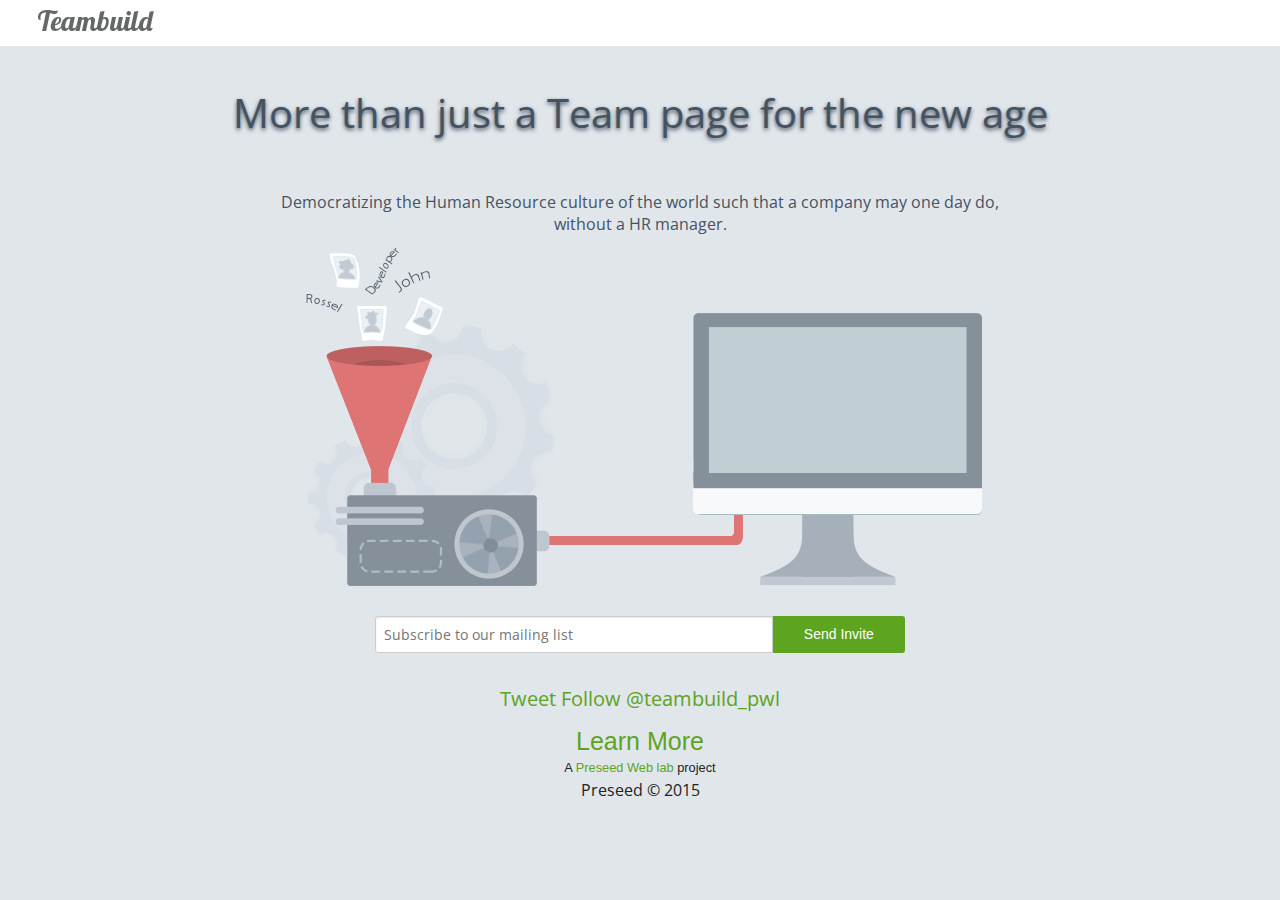
<file: projects/teambuild/index.html>
<!doctype html>
<html class="no-js" lang="en">

<head>
    <meta charset="utf-8" />
    <meta name="viewport" content="width=device-width, initial-scale=1.0" />
    <title>Teambuild</title>
    <link rel="stylesheet" href="css/style.css" />
    <link href='http://fonts.googleapis.com/css?family=Pacifico|Open+Sans:400,300,700' rel='stylesheet' type='text/css'>
    <link href="//cdn-images.mailchimp.com/embedcode/classic-081711.css" rel="stylesheet" type="text/css">
    <script src="js/vendor/modernizr.js"></script>
</head>

<style type="text/css">
@media all and (min-width: 720px) {
    body {
        font-size: 20px;
    }
}
@media all and (max-width: 719px) {
    body {
        font-size: 15px;
    }
}
@media all and (max-width: 550px) {
    body {
        font-size: 10px;
    }
}
</style>

<body>

    <nav class="large-24 columns no-Pg">
        <div class="topBar">
            <h1 class="logo text-left no-Mn"></h1>
            <img src="img/team1.png">
        </div>
    </nav>
    <div class="clearfix"></div>
    <header class="large-18 columns large-centered text-center">
        <h1 id="punchline" style="font-size:2em;display:block;text-align:center;margin:20px auto 50px;text-shadow:0 2px 4px #455260;">More than just a Team page for the new age</h1>
        <h1 style="font-size:16px;display:block;width:80%;max-width:1000px;margin:0 auto;">Democratizing the Human Resource culture of the world such that a company may one day do,<br/>without a HR manager.</h1>
        <img src="img/teamAnimation.gif" alt="team" />
        <!-- Begin MailChimp Signup Form -->
        <div class="large-14 columns large-centered">
            <div id="mc_embed_signup">
                <form action="http://preseed.us3.list-manage.com/subscribe/post?u=6d760d307e7d9e29e2344532b&amp;id=1d4e96d3a0" method="post" id="mc-embedded-subscribe-form" name="mc-embedded-subscribe-form" class="validate subscriber" target="_blank" novalidate>
                    <div class="row collapse">
                        <div class="small-18 columns">
                            <div class="mc-field-group">
                                <label for="mce-EMAIL"></label>
                                <input type="email" value="" name="EMAIL" class="required email" placeholder="Subscribe to our mailing list" id="mce-EMAIL">
                            </div>
                        </div>
                        <div class="small-6 columns">
                            <input type="submit" value="Send Invite" name="subscribe" id="mc-embedded-subscribe" class="postfix button radius" />
                        </div>

                        <div id="mce-responses" class="clear">
                            <div class="response" id="mce-error-response" style="display:none"></div>
                            <div class="response" id="mce-success-response" style="display:none"></div>
                        </div>
                        <div style="position: absolute; left: -5000px;">
                            <input type="text" name="b_6d760d307e7d9e29e2344532b_1d4e96d3a0" value="">
                        </div>
                        <div class="clear"></div>

                    </div>
                </form>
            </div>
        </div>

        <!--End mc_embed_signup-->
        <div style="margin:top-10px">
            <a href="https://twitter.com/share" class="twitter-share-button" data-url="http://weblab.preseed.in/projects/teambuild/" data-text="@teambuild_pwl is a fundamentally different teampage building app by @thepreseed . Check it out." data-hashtags="teampage">Tweet</a>
            <script>
            ! function(d, s, id) {
                var js, fjs = d.getElementsByTagName(s)[0],
                    p = /^http:/.test(d.location) ? 'http' : 'https';
                if (!d.getElementById(id)) {
                    js = d.createElement(s);
                    js.id = id;
                    js.src = p + '://platform.twitter.com/widgets.js';
                    fjs.parentNode.insertBefore(js, fjs);
                }
            }(document, 'script', 'twitter-wjs');
            </script>
            <a href="https://twitter.com/teambuild_pwl" class="twitter-follow-button" data-show-count="false">Follow @teambuild_pwl</a>
            <script>
            ! function(d, s, id) {
                var js, fjs = d.getElementsByTagName(s)[0],
                    p = /^http:/.test(d.location) ? 'http' : 'https';
                if (!d.getElementById(id)) {
                    js = d.createElement(s);
                    js.id = id;
                    js.src = p + '://platform.twitter.com/widgets.js';
                    fjs.parentNode.insertBefore(js, fjs);
                }
            }(document, 'script', 'twitter-wjs');
            </script>
            </br>
            </br>
        </div>
    </header>

    <footer class="large-24 columns text-center ">
        <a href="https://medium.com/preseed-web-lab/project-managehr-7da47cdc4793" target="_blank" style="font-family:arial;font-size:25px">Learn More</a>
        <p class="no-Mn" style="font-family:arial">
            <small>A <a href="http://weblab.preseed.in" target="_blank">Preseed Web lab</a> project</small>
        </p>
        <small>Preseed &copy; 2015</small>
    </footer>

    <script src="js/vendor/jquery.js"></script>
    <script src="js/foundation.min.js"></script>
    <script>
    $(document).foundation();
    </script>

    <script type="text/javascript">
    var fnames = new Array();
    var ftypes = new Array();
    fnames[0] = 'EMAIL';
    ftypes[0] = 'email';
    fnames[1] = 'FNAME';
    ftypes[1] = 'text';
    fnames[2] = 'LNAME';
    ftypes[2] = 'text';
    try {
        var jqueryLoaded = jQuery;
        jqueryLoaded = true;
    } catch (err) {
        var jqueryLoaded = false;
    }
    var head = document.getElementsByTagName('head')[0];
    if (!jqueryLoaded) {
        var script = document.createElement('script');
        script.type = 'text/javascript';
        script.src = '//ajax.googleapis.com/ajax/libs/jquery/1.4.4/jquery.min.js';
        head.appendChild(script);
        if (script.readyState && script.onload !== null) {
            script.onreadystatechange = function() {
                if (this.readyState == 'complete') mce_preload_check();
            }
        }
    }

    var err_style = '';
    try {
        err_style = mc_custom_error_style;
    } catch (e) {
        err_style = '#mc_embed_signup input.mce_inline_error{border-color:#6B0505;} #mc_embed_signup div.mce_inline_error{margin: 0 0 1em 0; padding: 5px 10px; background-color:#6B0505; font-weight: bold; z-index: 1; color:#fff;}';
    }
    var head = document.getElementsByTagName('head')[0];
    var style = document.createElement('style');
    style.type = 'text/css';
    if (style.styleSheet) {
        style.styleSheet.cssText = err_style;
    } else {
        style.appendChild(document.createTextNode(err_style));
    }
    head.appendChild(style);
    setTimeout('mce_preload_check();', 250);

    var mce_preload_checks = 0;

    function mce_preload_check() {
        if (mce_preload_checks > 40) return;
        mce_preload_checks++;
        try {
            var jqueryLoaded = jQuery;
        } catch (err) {
            setTimeout('mce_preload_check();', 250);
            return;
        }
        var script = document.createElement('script');
        script.type = 'text/javascript';
        script.src = 'http://downloads.mailchimp.com/js/jquery.form-n-validate.js';
        head.appendChild(script);
        try {
            var validatorLoaded = jQuery("#fake-form").validate({});
        } catch (err) {
            setTimeout('mce_preload_check();', 250);
            return;
        }
        mce_init_form();
    }

    function mce_init_form() {
        jQuery(document).ready(function($) {
            var options = {
                errorClass: 'mce_inline_error',
                errorElement: 'div',
                onkeyup: function() {},
                onfocusout: function() {},
                onblur: function() {}
            };
            var mce_validator = $("#mc-embedded-subscribe-form").validate(options);
            $("#mc-embedded-subscribe-form").unbind('submit'); //remove the validator so we can get into beforeSubmit on the ajaxform, which then calls the validator
            options = {
                url: 'http://preseed.us3.list-manage.com/subscribe/post-json?u=6d760d307e7d9e29e2344532b&id=1d4e96d3a0&c=?',
                type: 'GET',
                dataType: 'json',
                contentType: "application/json; charset=utf-8",
                beforeSubmit: function() {
                    $('#mce_tmp_error_msg').remove();
                    $('.datefield', '#mc_embed_signup').each(
                        function() {
                            var txt = 'filled';
                            var fields = new Array();
                            var i = 0;
                            $(':text', this).each(
                                function() {
                                    fields[i] = this;
                                    i++;
                                });
                            $(':hidden', this).each(
                                function() {
                                    var bday = false;
                                    if (fields.length == 2) {
                                        bday = true;
                                        fields[2] = {
                                            'value': 1970
                                        }; //trick birthdays into having years
                                    }
                                    if (fields[0].value == 'MM' && fields[1].value == 'DD' && (fields[2].value == 'YYYY' || (bday && fields[2].value == 1970))) {
                                        this.value = '';
                                    } else if (fields[0].value == '' && fields[1].value == '' && (fields[2].value == '' || (bday && fields[2].value == 1970))) {
                                        this.value = '';
                                    } else {
                                        if (/\[day\]/.test(fields[0].name)) {
                                            this.value = fields[1].value + '/' + fields[0].value + '/' + fields[2].value;
                                        } else {
                                            this.value = fields[0].value + '/' + fields[1].value + '/' + fields[2].value;
                                        }
                                    }
                                });
                        });
                    $('.phonefield-us', '#mc_embed_signup').each(
                        function() {
                            var fields = new Array();
                            var i = 0;
                            $(':text', this).each(
                                function() {
                                    fields[i] = this;
                                    i++;
                                });
                            $(':hidden', this).each(
                                function() {
                                    if (fields[0].value.length != 3 || fields[1].value.length != 3 || fields[2].value.length != 4) {
                                        this.value = '';
                                    } else {
                                        this.value = 'filled';
                                    }
                                });
                        });
                    return mce_validator.form();
                },
                success: mce_success_cb
            };
            $('#mc-embedded-subscribe-form').ajaxForm(options);


        });
    }

    function mce_success_cb(resp) {
        $('#mce-success-response').hide();
        $('#mce-error-response').hide();
        if (resp.result == "success") {
            $('#mce-' + resp.result + '-response').show();
            $('#mce-' + resp.result + '-response').html(resp.msg);
            $('#mc-embedded-subscribe-form').each(function() {
                this.reset();
            });
        } else {
            var index = -1;
            var msg;
            try {
                var parts = resp.msg.split(' - ', 2);
                if (parts[1] == undefined) {
                    msg = resp.msg;
                } else {
                    i = parseInt(parts[0]);
                    if (i.toString() == parts[0]) {
                        index = parts[0];
                        msg = parts[1];
                    } else {
                        index = -1;
                        msg = resp.msg;
                    }
                }
            } catch (e) {
                index = -1;
                msg = resp.msg;
            }
            try {
                if (index == -1) {
                    $('#mce-' + resp.result + '-response').show();
                    $('#mce-' + resp.result + '-response').html(msg);
                } else {
                    err_id = 'mce_tmp_error_msg';
                    html = '<div id="' + err_id + '" style="' + err_style + '"> ' + msg + '</div>';

                    var input_id = '#mc_embed_signup';
                    var f = $(input_id);
                    if (ftypes[index] == 'address') {
                        input_id = '#mce-' + fnames[index] + '-addr1';
                        f = $(input_id).parent().parent().get(0);
                    } else if (ftypes[index] == 'date') {
                        input_id = '#mce-' + fnames[index] + '-month';
                        f = $(input_id).parent().parent().get(0);
                    } else {
                        input_id = '#mce-' + fnames[index];
                        f = $().parent(input_id).get(0);
                    }
                    if (f) {
                        $(f).append(html);
                        $(input_id).focus();
                    } else {
                        $('#mce-' + resp.result + '-response').show();
                        $('#mce-' + resp.result + '-response').html(msg);
                    }
                }
            } catch (e) {
                $('#mce-' + resp.result + '-response').show();
                $('#mce-' + resp.result + '-response').html(msg);
            }
        }
    }
    /*Google Analytics*/
    (function(i, s, o, g, r, a, m) {
        i['GoogleAnalyticsObject'] = r;
        i[r] = i[r] || function() {
            (i[r].q = i[r].q || []).push(arguments)
        }, i[r].l = 1 * new Date();
        a = s.createElement(o),
        m = s.getElementsByTagName(o)[0];
        a.async = 1;
        a.src = g;
        m.parentNode.insertBefore(a, m)
    })(window, document, 'script', '//www.google-analytics.com/analytics.js', 'ga');

    ga('create', 'UA-55034120-1', 'auto');
    ga('send', 'pageview');
    /*end*/

    </script>
</body>

</html>
</file>
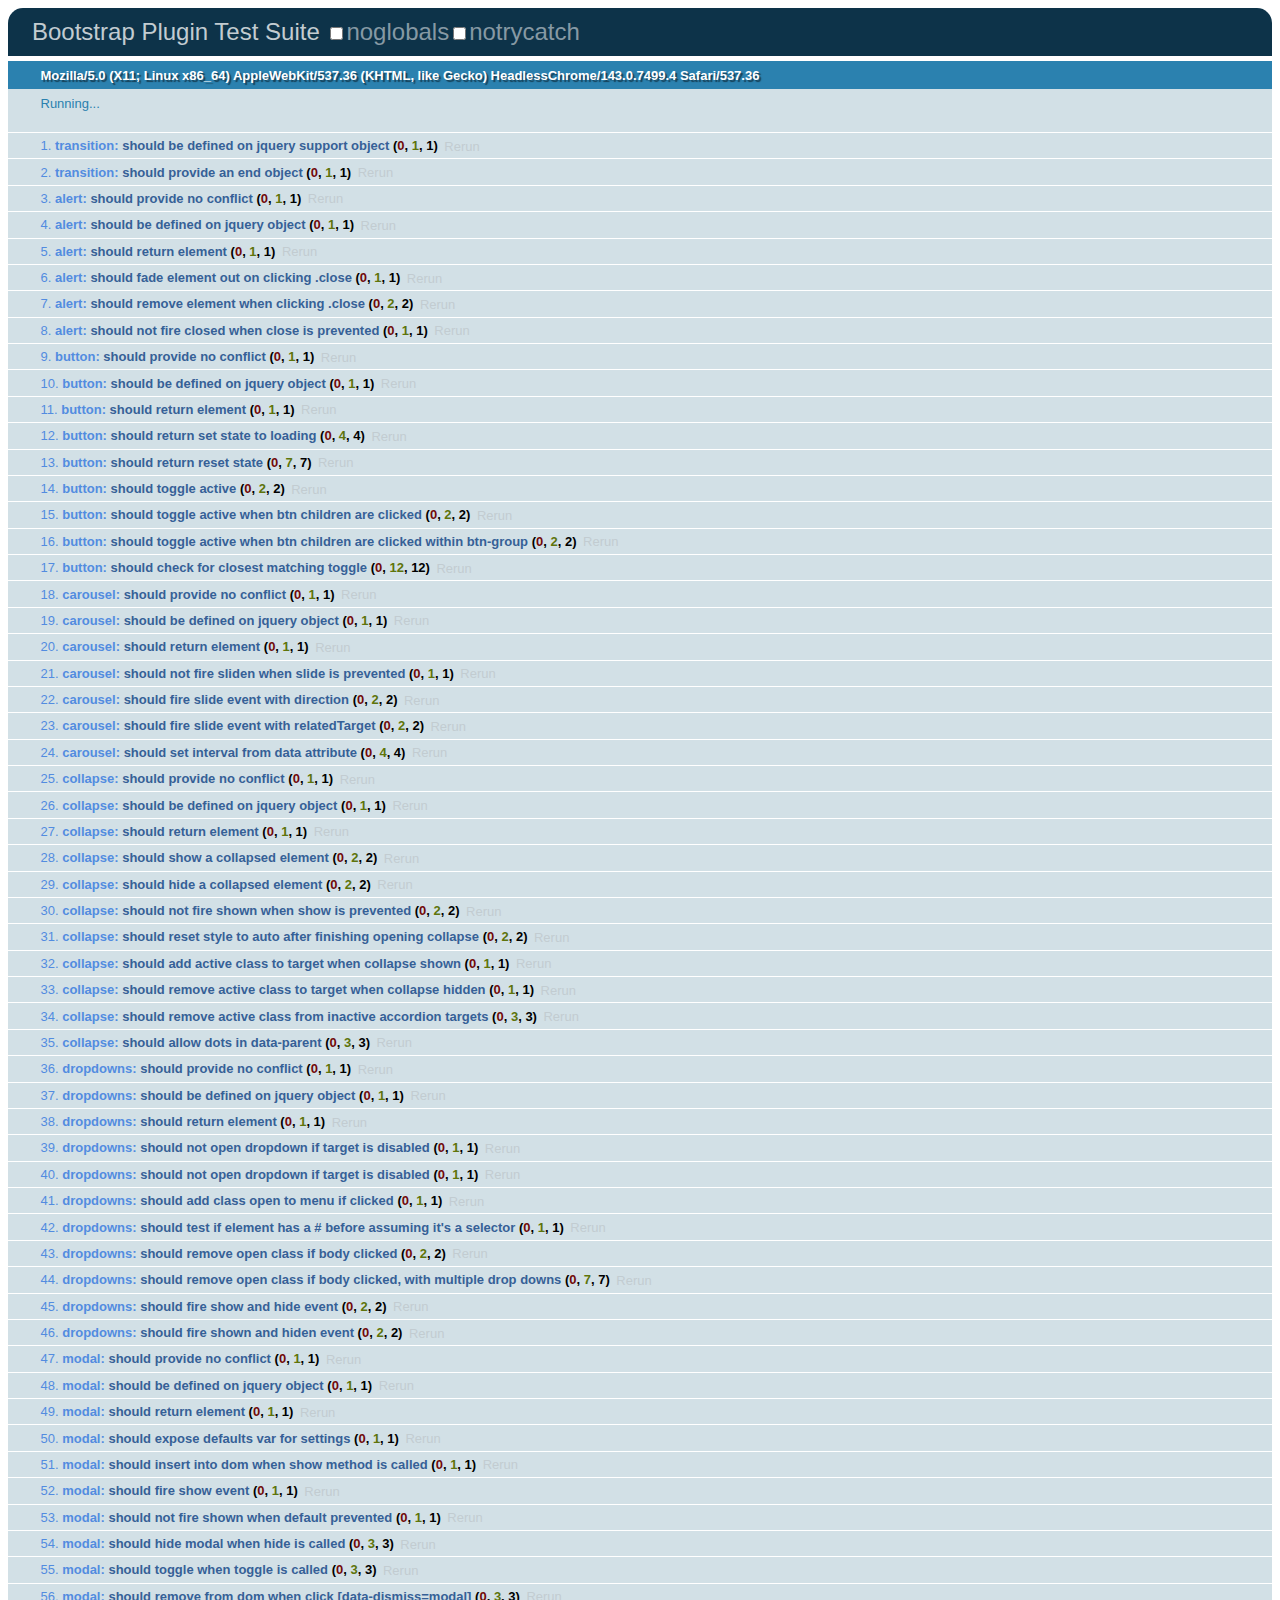
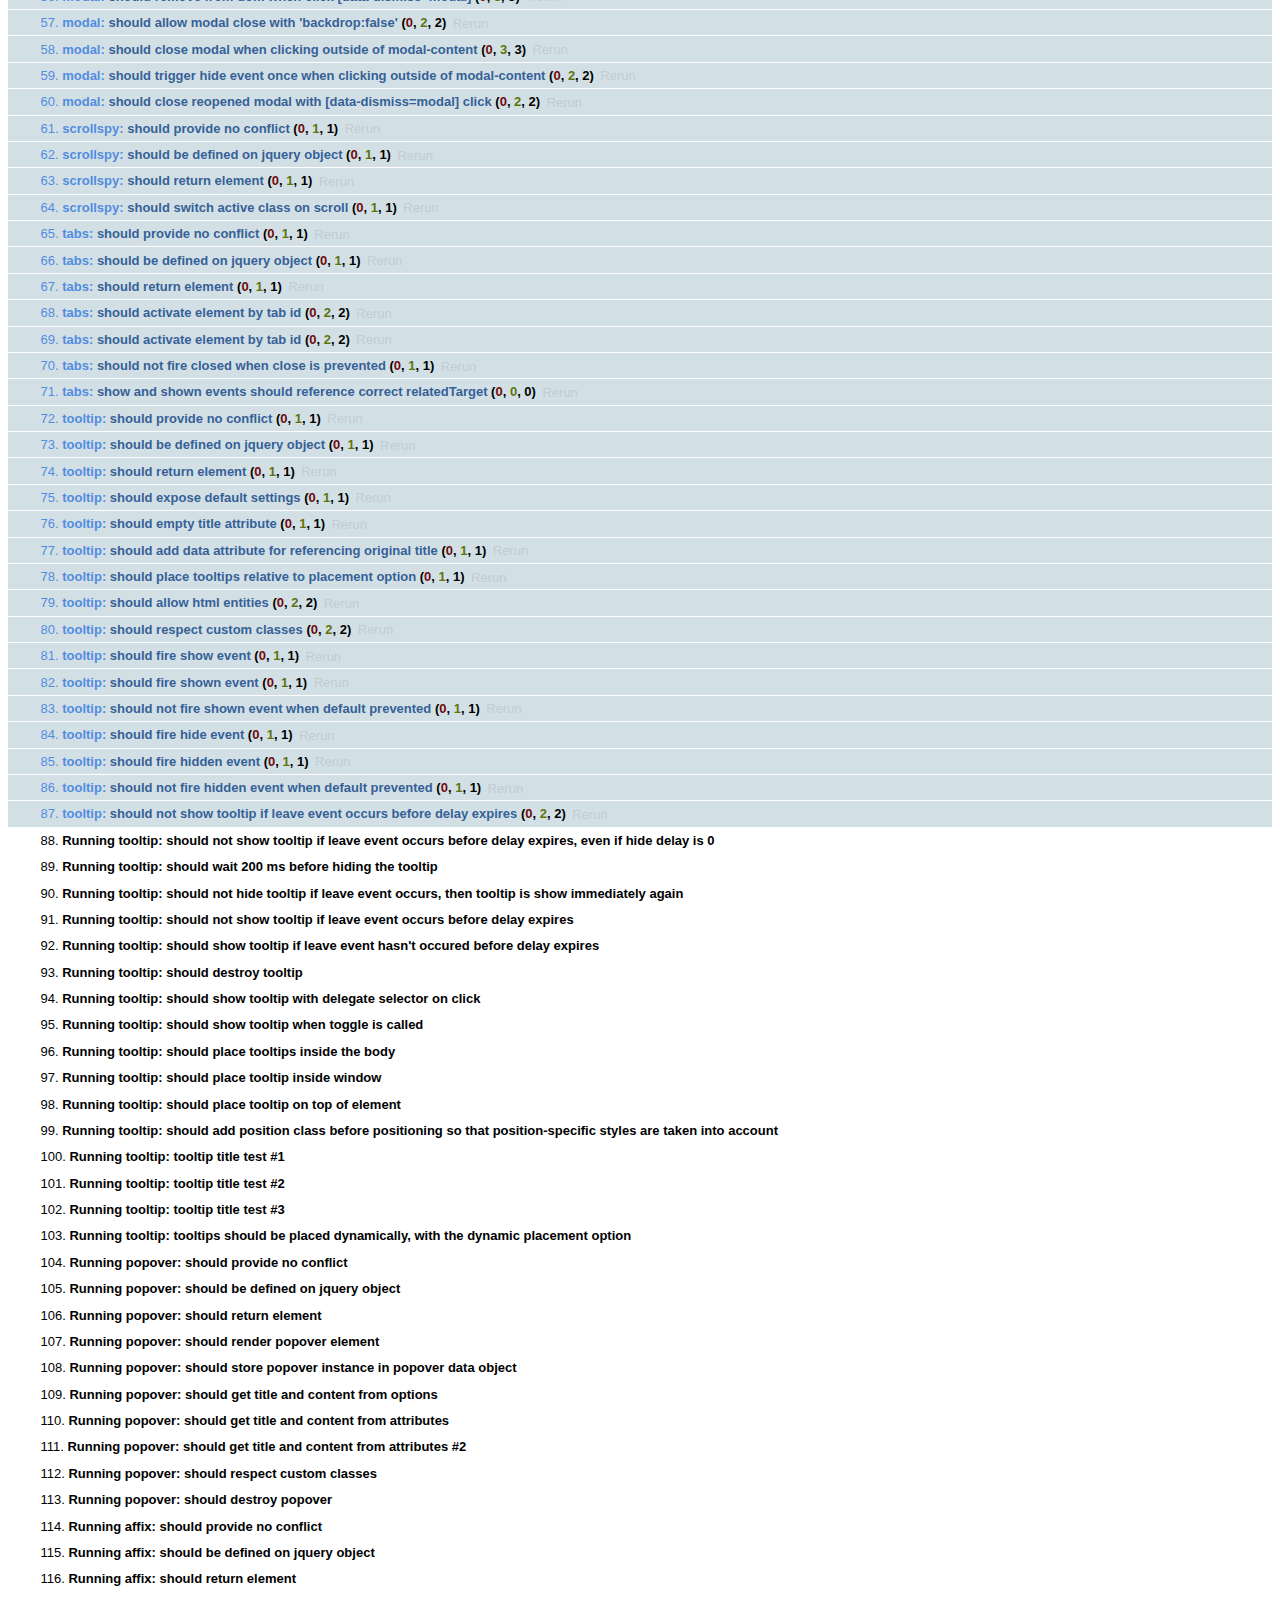
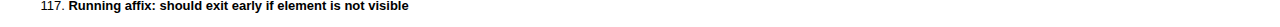
<file: SIMPLE.PRESEED.IN-master/assets/js/tests/index.html>
<!DOCTYPE HTML>
<html>
<head>
  <title>Bootstrap Plugin Test Suite</title>

  <!-- jquery -->
  <!--<script src="http://code.jquery.com/jquery-1.7.min.js"></script>-->
  <script src="vendor/jquery.js"></script>

  <!-- qunit -->
  <link rel="stylesheet" href="vendor/qunit.css" media="screen">
  <script src="vendor/qunit.js"></script>

  <!--  plugin sources -->
  <script src="../../js/transition.js"></script>
  <script src="../../js/alert.js"></script>
  <script src="../../js/button.js"></script>
  <script src="../../js/carousel.js"></script>
  <script src="../../js/collapse.js"></script>
  <script src="../../js/dropdown.js"></script>
  <script src="../../js/modal.js"></script>
  <script src="../../js/scrollspy.js"></script>
  <script src="../../js/tab.js"></script>
  <script src="../../js/tooltip.js"></script>
  <script src="../../js/popover.js"></script>
  <script src="../../js/affix.js"></script>

  <!-- unit tests -->
  <script src="unit/transition.js"></script>
  <script src="unit/alert.js"></script>
  <script src="unit/button.js"></script>
  <script src="unit/carousel.js"></script>
  <script src="unit/collapse.js"></script>
  <script src="unit/dropdown.js"></script>
  <script src="unit/modal.js"></script>
  <script src="unit/scrollspy.js"></script>
  <script src="unit/tab.js"></script>
  <script src="unit/tooltip.js"></script>
  <script src="unit/popover.js"></script>
  <script src="unit/affix.js"></script>

</head>
<body>
  <div>
    <h1 id="qunit-header">Bootstrap Plugin Test Suite</h1>
    <h2 id="qunit-banner"></h2>
    <h2 id="qunit-userAgent"></h2>
    <ol id="qunit-tests"></ol>
    <div id="qunit-fixture"></div>
  </div>
</body>
</html>
</file>
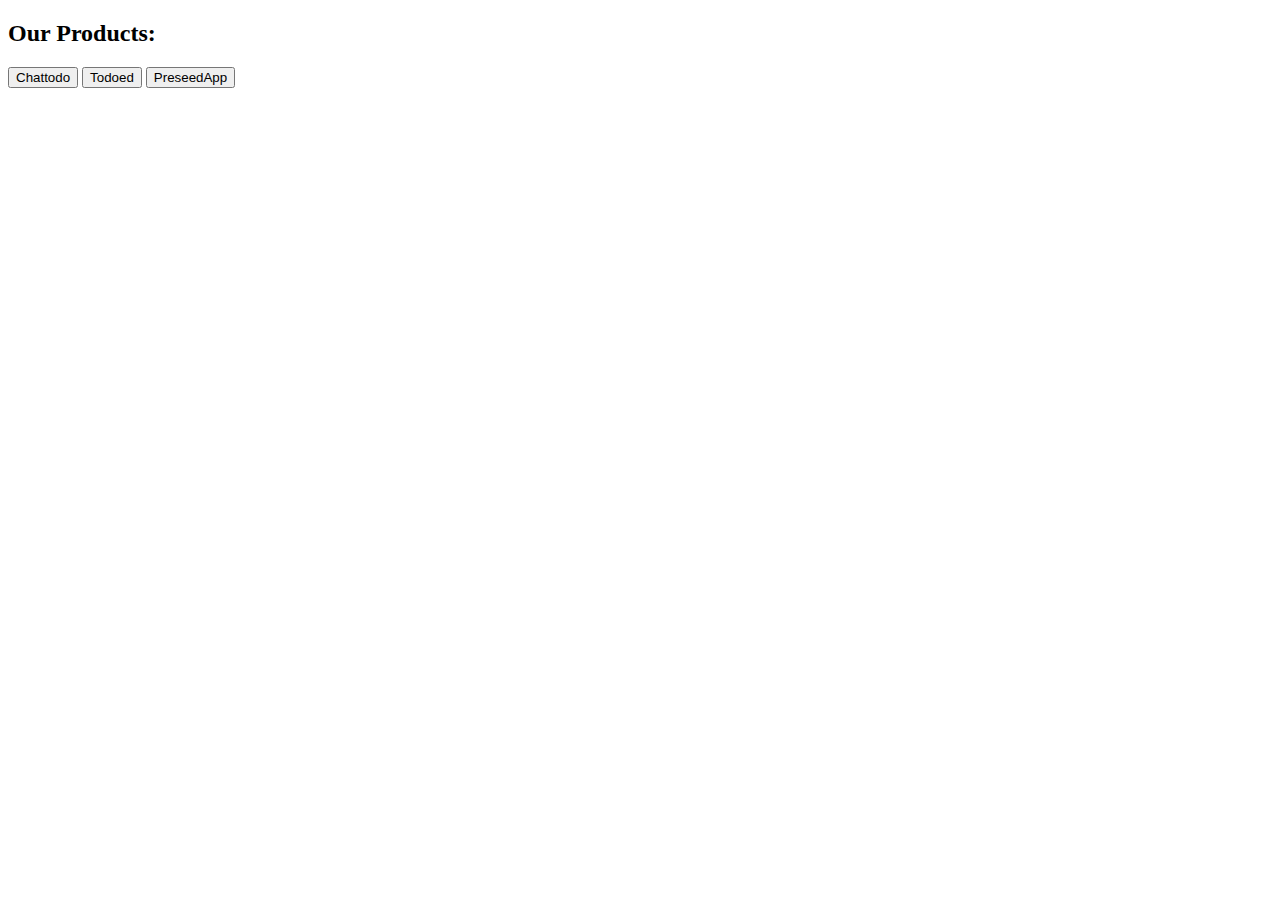
<file: model.html>
<!DOCTYPE html>
<html>
    <meta http-equiv="Content-Type" content="text/html; charset=UTF-8">
    <meta name="viewport" id="viewport" content="target-densitydpi=high-dpi,initial-scale=1.0,user-scalable=no" />
    <title>Document Title</title>

    <link rel="stylesheet" href="http://www.w3schools.com/lib/w3.css">
    <style>
        /* The Modal (background) */
        .modal {
            display: none; /* Hidden by default */
            position: fixed; /* Stay in place */
            z-index: 1; /* Sit on top */
            padding-top: 100px; /* Location of the box */
            left: 0;
            top: 0;
            width: 100%; /* Full width */
            height: 100%; /* Full height */
            overflow: auto; /* Enable scroll if needed */
            background-color: rgb(0,0,0); /* Fallback color */
            background-color: rgba(0,0,0,0.4); /* Black w/ opacity */
        }

        /* Modal Content */
        .modal-content {
            background-color: #fefefe;
            margin: auto;
            padding: 20px;
            border: 1px solid #888;
            width: 80%;
        }

        /* The Close Button */
        .close {
            color: #aaaaaa;
            float: right;
            font-size: 28px;
            font-weight: bold;
        }

        .close:hover,
        .close:focus {
            color: #000;
            text-decoration: none;
            cursor: pointer;
        }
    </style>
</head>
<body>

    <h2>Our Products:</h2>

    <!-- Trigger/Open The Modal -->
    <button class="myBtn_multi">Chattodo</button>
    <button class="myBtn_multi">Todoed</button>

    <!-- The Modal -->
    <div class="modal modal_multi">

        <!-- Modal content -->
        <div class="modal-content">
            <span class="close close_multi">×</span>
            <p>by saving the world from too much social networks of talks.</p>
        </div>

    </div>

    <!-- The Modal -->
    <div  class="modal modal_multi">

        <!-- Modal content -->
        <div class="modal-content">
            <span class="close close_multi">×</span>
            <p>By saving the world from too much internet.</p>
        </div>

    </div>
    <!-- Trigger/Open The Modal -->
    <button id="myBtn">PreseedApp</button>

    <!-- The Modal -->
    <div id="myModal" class="modal">

        <!-- Modal content -->
        <div class="modal-content">
            <span class="close">x</span>
            <p>Both the above fragments above will one day be acquired by Chattodo to be a part of a more complete social network of action, that Chattodo is to become. This endeavour of ours will help transition the vision of social network of action to become, a social network of action upon ideas. Chattodo is being built to get integrated with this niche platform for entrepreneurs. Piggy backing on PreseedApp, Chattodo will be spun off as independent product just as was done when Facebook messenger was separated from Facebook.
Note - MyIdealist is the code name we are using during the development phase for the PreseedApp.</p>
        </div>

    </div>
    <script>
        // Get the modal

        var modalparent = document.getElementsByClassName("modal_multi");

        // Get the button that opens the modal

        var modal_btn_multi = document.getElementsByClassName("myBtn_multi");

        // Get the <span> element that closes the modal
        var span_close_multi = document.getElementsByClassName("close_multi");

        // When the user clicks the button, open the modal
        function setDataIndex() {

            for (i = 0; i < modal_btn_multi.length; i++)
            {
                modal_btn_multi[i].setAttribute('data-index', i);
                modalparent[i].setAttribute('data-index', i);
                span_close_multi[i].setAttribute('data-index', i);
            }
        }



        for (i = 0; i < modal_btn_multi.length; i++)
        {
            modal_btn_multi[i].onclick = function() {
                var ElementIndex = this.getAttribute('data-index');
                modalparent[ElementIndex].style.display = "block";
            };

            // When the user clicks on <span> (x), close the modal
            span_close_multi[i].onclick = function() {
                var ElementIndex = this.getAttribute('data-index');
                modalparent[ElementIndex].style.display = "none";
            };

        }

        window.onload = function() {

            setDataIndex();
        };

        window.onclick = function(event) {
            if (event.target === modalparent[event.target.getAttribute('data-index')]) {
                modalparent[event.target.getAttribute('data-index')].style.display = "none";
            }

            // OLD CODE
            if (event.target === modal) {
                modal.style.display = "none";
            }
        };

//XXXXXXXXXXXXXXXXXXXXXXX    Modified old code    XXXXXXXXXXXXXXXXXXXXXXXXXX

// Get the modal

        var modal = document.getElementById('myModal');

// Get the button that opens the modal
        var btn = document.getElementById("myBtn");

// Get the <span> element that closes the modal
        var span = modal.getElementsByClassName("close")[0]; // Modified by dsones uk

// When the user clicks on the button, open the modal

        btn.onclick = function() {

            modal.style.display = "block";
        }

// When the user clicks on <span> (x), close the modal
        span.onclick = function() {
            modal.style.display = "none";
        }



    </script>

</body>
</html>
</file>
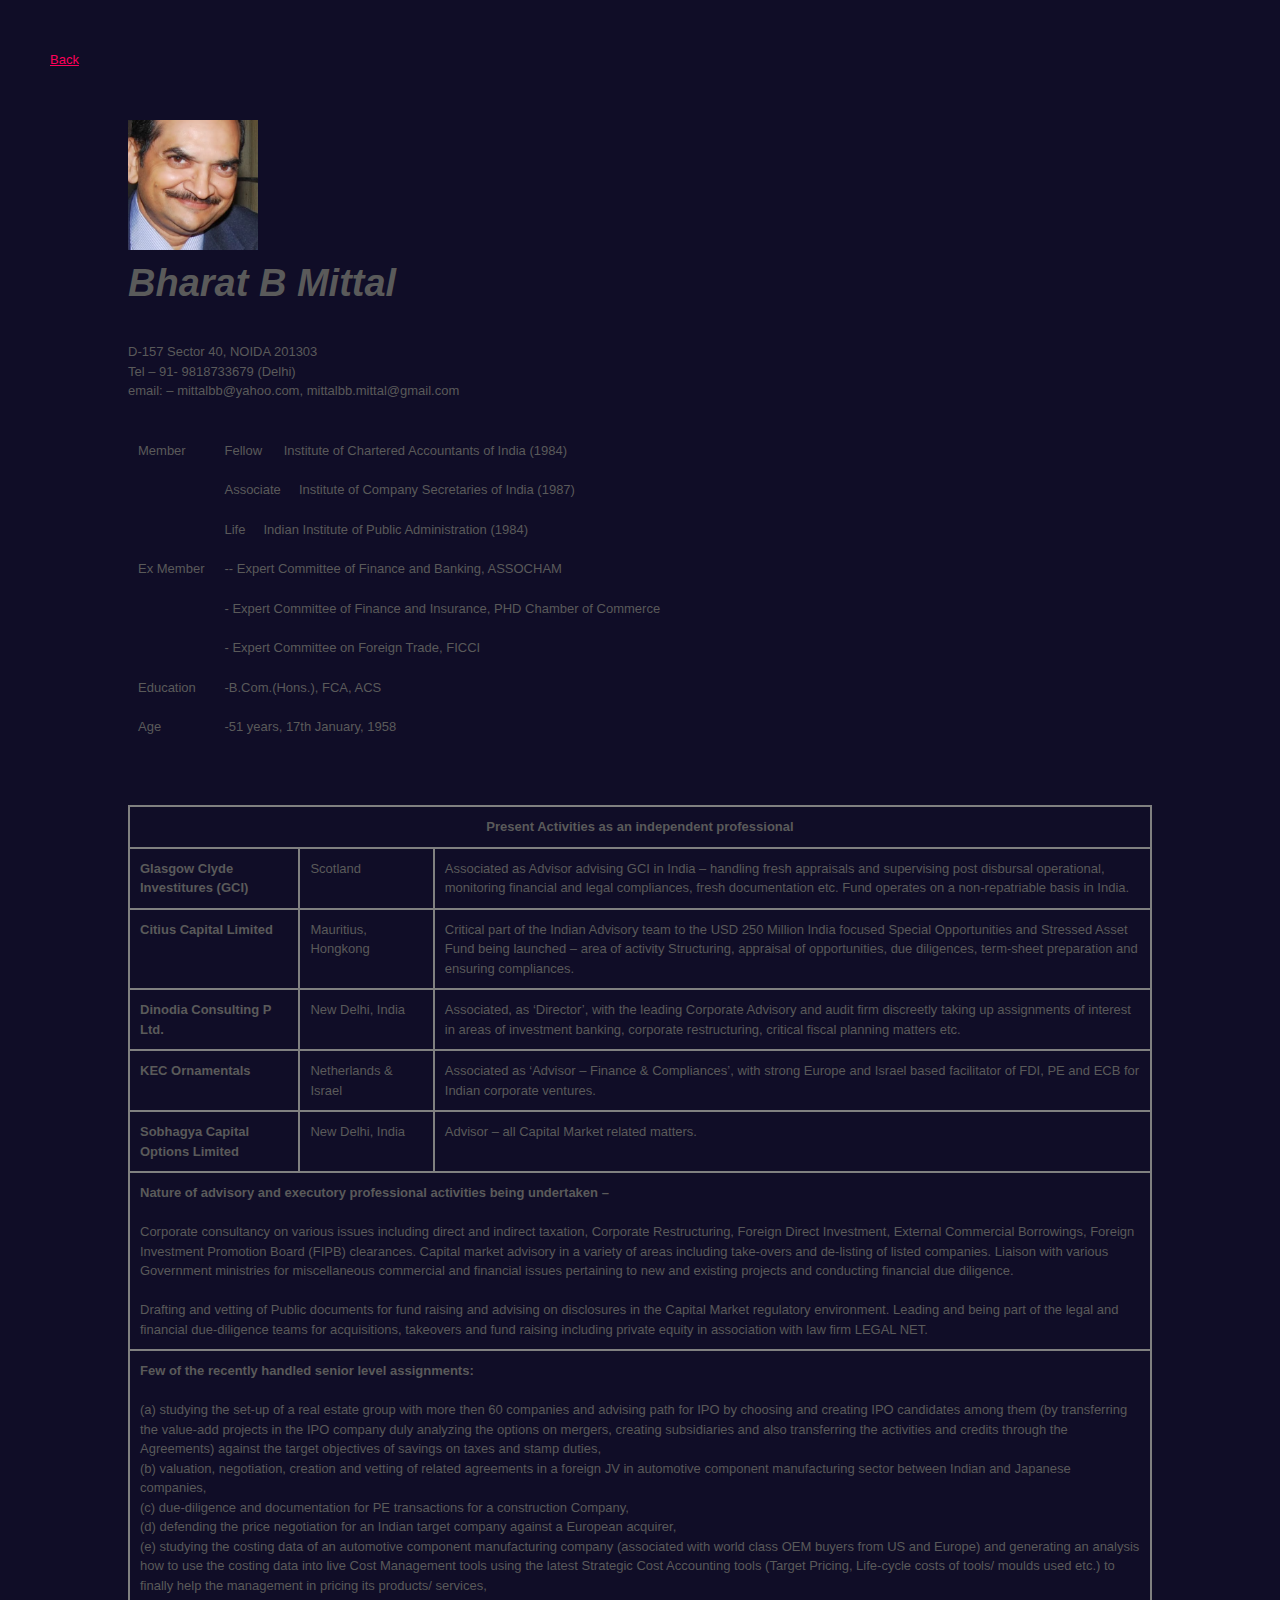
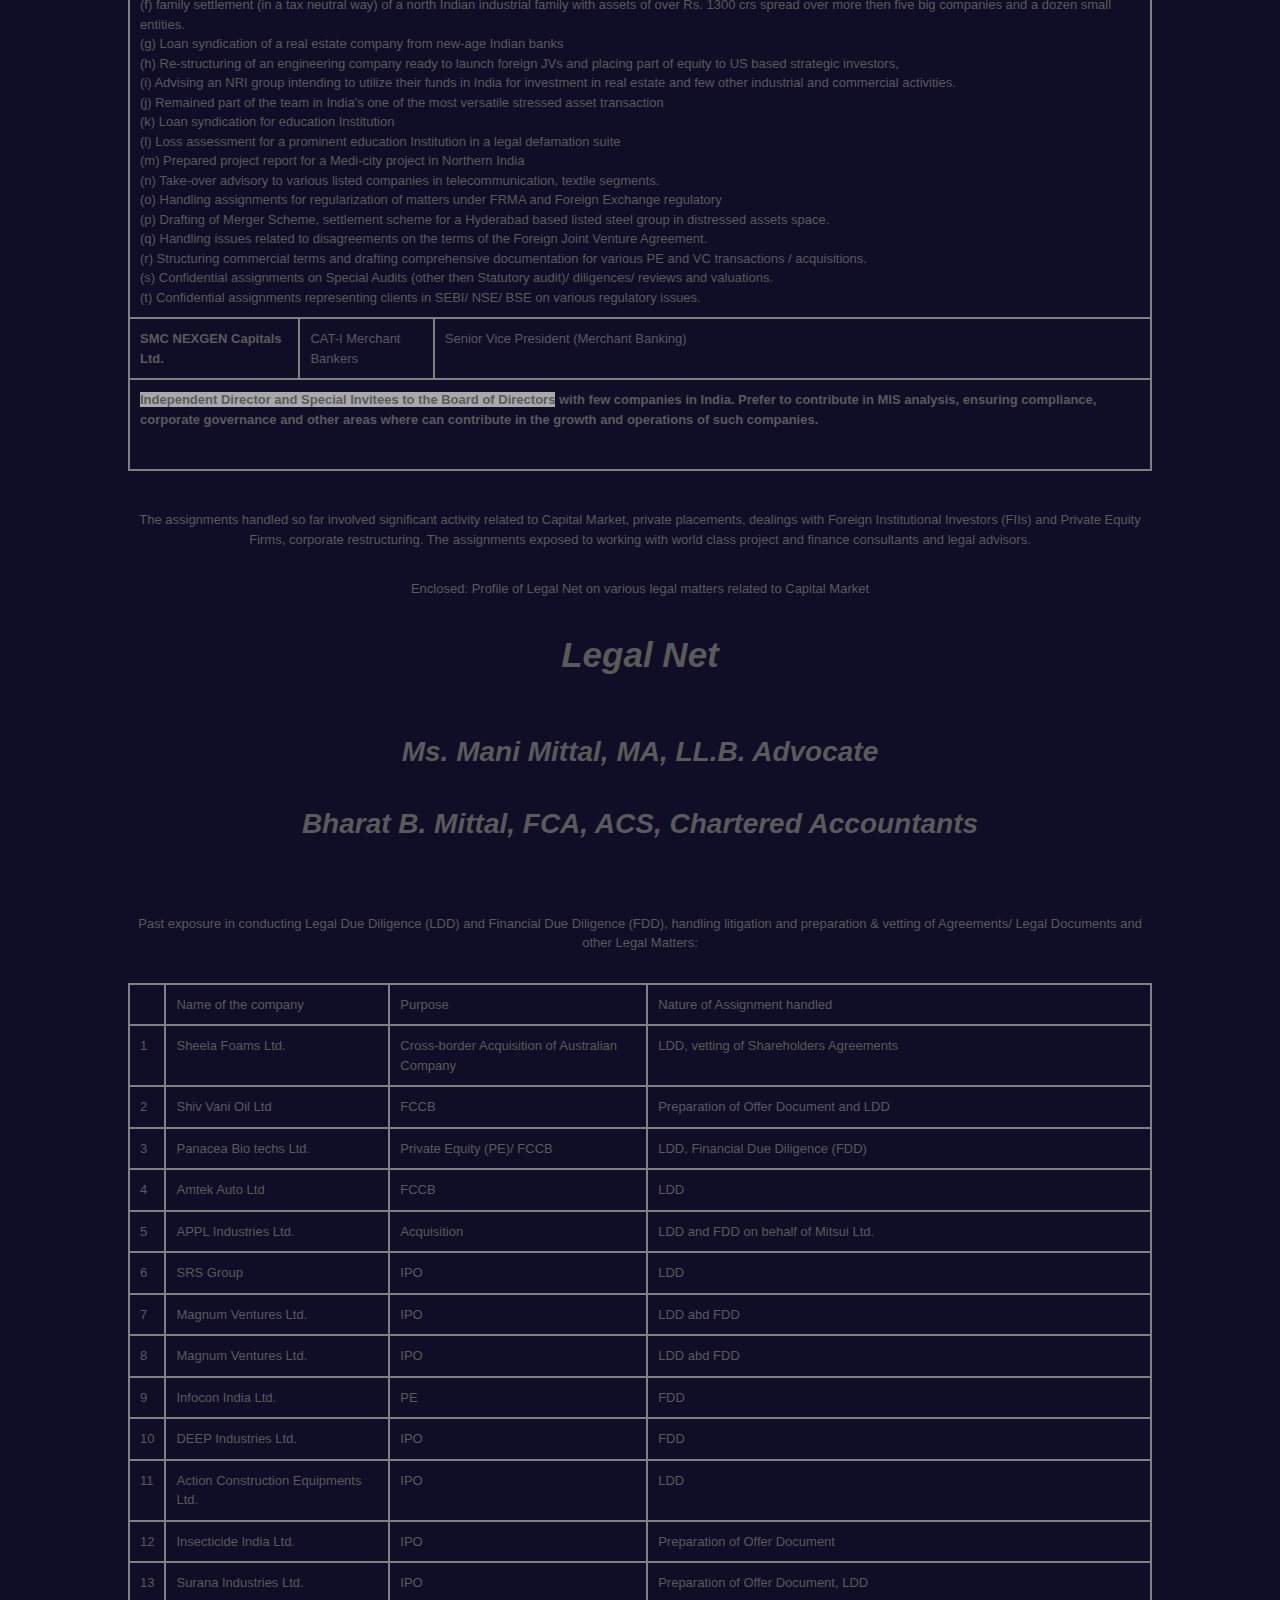
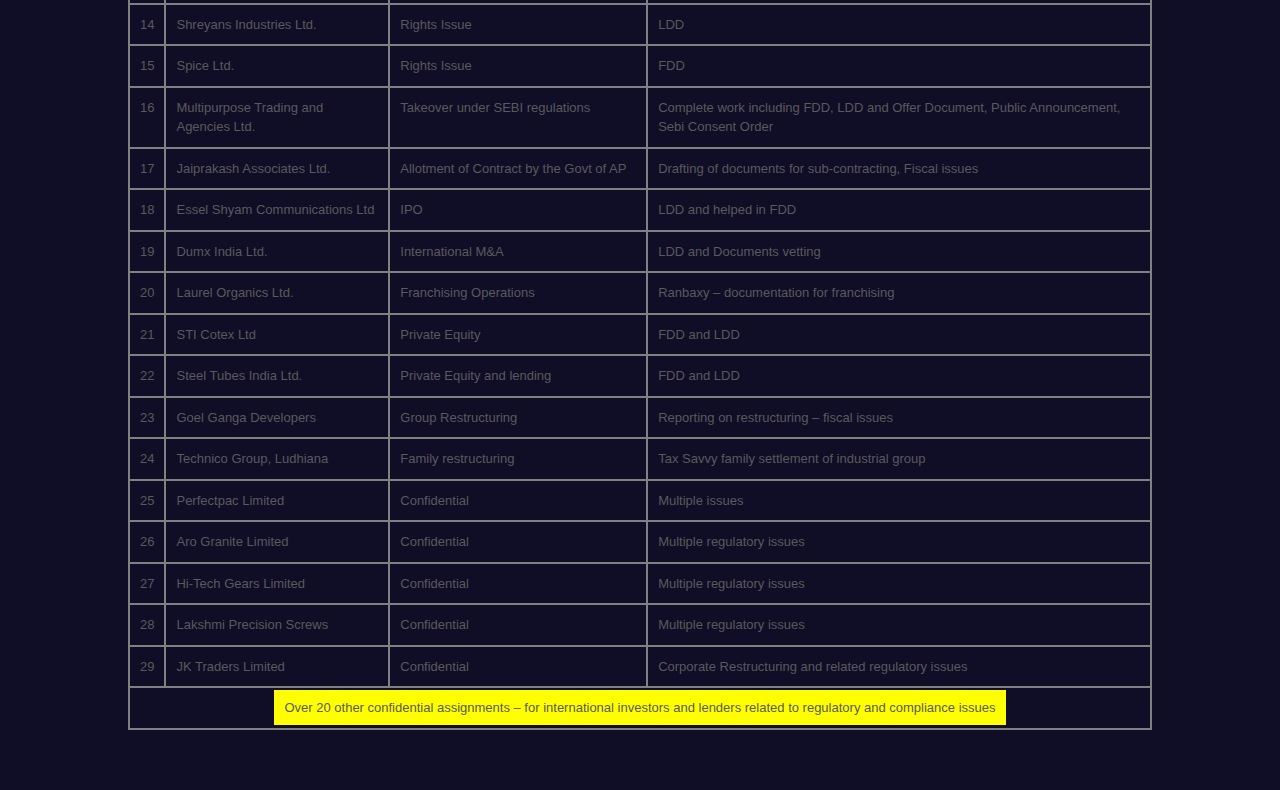
<file: SIMPLE.PRESEED.IN-master/detailedinfo.html>
<!DOCTYPE html>
<html lang="en">
  <head>
    <meta charset="utf-8">
    <meta http-equiv="X-UA-Compatible" content="IE=edge">
    <meta name="viewport" content="width=device-width, initial-scale=1.0">
    <meta name="description" content="">
    <meta name="author" content="">
    <link rel="shortcut icon" href="../../docs-assets/ico/favicon.png">

     <!-- Le fav and touch icons -->
    <link rel="apple-touch-icon-precomposed" sizes="144x144" href="assets/ico/apple-touch-icon-144-precomposed.png">
    <link rel="apple-touch-icon-precomposed" sizes="114x114" href="assets/ico/apple-touch-icon-114-precomposed.png">
      <link rel="apple-touch-icon-precomposed" sizes="72x72" href="assets/ico/apple-touch-icon-72-precomposed.png">
                    <link rel="apple-touch-icon-precomposed" href="assets/ico/apple-touch-icon-57-precomposed.png">
                                   <link rel="shortcut icon" href="assets/ico/Nfavicon.png">

    <title>Detailed Information</title>

    <!-- Bootstrap core CSS -->
    <link href="assets/css/bootstrap.css" rel="stylesheet">
	<link href="assets/css/style.css" rel="stylesheet">
	<link href="assets/fa/css/foaw1.css" rel="stylesheet">
	<link href="assets/fa/css/foaw.css" rel="stylesheet">

    <!-- Just for debugging purposes. Don't actually copy this line! -->
    <!--[if lt IE 9]><script src="../../docs-assets/js/ie8-responsive-file-warning.js"></script><![endif]-->

    <!-- HTML5 shim and Respond.js IE8 support of HTML5 elements and media queries -->
    <!--[if lt IE 9]>
      <script src="https://oss.maxcdn.com/libs/html5shiv/3.7.0/html5shiv.js"></script>
      <script src="https://oss.maxcdn.com/libs/respond.js/1.3.0/respond.min.js"></script>
    <![endif]-->

    <!-- Custom styles for this template -->
    <link href="assets/css/carousel.css" rel="stylesheet">
	
	<style>
		#table1{
		
		padding : 20px !important;
		cell spacing:20px;
		}
		
		#table1 td{
		
		padding : 10px !important;
		
		}
		#table2{
		border:2px solid white !important;
		border color:white;
		padding : 20px !important;
		cell spacing:20px;
		}
		
		#table2 td{
		border:2px solid grey !important;
		border color:white;
		padding : 10px !important;
		
		}
		
		@media only screen and (max-width:789px){
		
		body{font-size:10px !important;
		}
		body p{font-size:10px !important;
		}
		body a{font-size:10px !important;
		}
		
		}
		
		
	</style>
	
  </head>
<!-- NAVBAR
================================================== -->
  <body>
 
    <!-- Carousel
    ================================================== -->
    <div id="myCarousel" class="carousel slide" data-ride="carousel">
      
      <div class="carousel-inner">
        <div class="item active">
          <div class="col-md-12" style="padding:50px;">
  <a href="http://entrepreneurlab.preseed.in/projects/tsf/" target="_blank"  style="text-decoration:underline;">Back</a>
  </div>
  </div>
  </div>
  
         

		 <div style="clear:both;width:80%;margin-left:10%;">
			
			<img src="assets/images/bm.jpg" height="130" width="130" >
				<h2 style="font-style:italic;font-style:bold;">Bharat B Mittal</h2>
				<p>D-157 Sector 40, NOIDA 201303<br>
					Tel – 91- 9818733679 (Delhi)<br>
					email: – mittalbb@yahoo.com, mittalbb.mittal@gmail.com</p>
					
					<table id="table1">
					<tr>
					<td>Member</td> <td>Fellow &nbsp;&nbsp;&nbsp;&nbsp; Institute of Chartered Accountants of India (1984)</td>
					
					</tr>
					<tr><td></td><td>Associate &nbsp;&nbsp;&nbsp;&nbsp;Institute of Company Secretaries of India (1987)</td>
					</tr>
					<tr><td></td><td>Life &nbsp;&nbsp;&nbsp;&nbsp;Indian Institute of Public Administration (1984)
</td>
					</tr>
					<tr>
					<td>Ex Member</td> <td>-- Expert Committee of Finance and Banking, ASSOCHAM<br></td>
					</tr>
					<tr><td></td>
					<td>- Expert Committee of Finance and Insurance, PHD Chamber of Commerce</td>
					</tr>
					
					<tr><td></td>
					<td>- Expert Committee on Foreign Trade, FICCI</td>
					</tr>
					<tr><td>Education</td>
					<td>-B.Com.(Hons.), FCA, ACS</td>
					</tr>
					<tr><td>Age</td>
					<td>-51 years, 17th January, 1958</td>
					</tr>
					</table>
				</div><br>
				<br>
				<br>
			<center><div style="width:80%;">
				
					
					<table id="table2" border="1" >
						<tr>
							<td colspan="3" align="center" style="font-weight:800 !important;">Present Activities as an independent professional</td>
						</tr>
						<tr>
							<td style="font-weight:800 !important;">Glasgow Clyde Investitures (GCI)</td>
							<td>Scotland</td>
							<td>Associated as Advisor advising GCI in India – handling fresh appraisals and supervising
post disbursal operational, monitoring financial and legal compliances, fresh
documentation etc. Fund operates on a non-repatriable basis in India.</td>
						</tr>
						
						<tr>
							<td style="font-weight:800 !important;">Citius Capital Limited</td>
							<td>Mauritius, Hongkong</td>
							<td>Critical part of the Indian Advisory team to the USD 250 Million India focused Special
Opportunities and Stressed Asset Fund being launched – area of activity Structuring,
appraisal of opportunities, due diligences, term-sheet preparation and ensuring
compliances. </td>
						</tr>
						<tr>
							<td style="font-weight:800 !important;">Dinodia Consulting P Ltd.</td>
							<td>New Delhi, India</td>
							<td>Associated, as ‘Director’, with the leading Corporate Advisory and audit firm discreetly
taking up assignments of interest in areas of investment banking, corporate restructuring,
critical fiscal planning matters etc. </td>
						</tr>
						<tr>
							<td style="font-weight:800 !important;">KEC Ornamentals</td>
							<td>Netherlands & Israel</td>
							<td>Associated as ‘Advisor – Finance & Compliances’, with strong Europe and Israel based
facilitator of FDI, PE and ECB for Indian corporate ventures.  </td>
						</tr>
						<tr>
							<td style="font-weight:800 !important;">Sobhagya Capital Options Limited</td>
							<td>New Delhi, India</td>
							<td>Advisor – all Capital Market related matters.  </td>
						</tr>
						<tr>
							<td colspan="3"><span style="font-weight:800 !important;">Nature of advisory and executory professional activities being undertaken –</span><br>
							<br>
							Corporate consultancy on various issues including direct and indirect taxation, Corporate Restructuring, Foreign Direct
Investment, External Commercial Borrowings, Foreign Investment Promotion Board (FIPB) clearances. Capital market advisory 
in a variety of areas including take-overs and de-listing of listed companies. Liaison with various Government ministries for
miscellaneous commercial and financial issues pertaining to new and existing projects and conducting financial due diligence.<br><br>
Drafting and vetting of Public documents for fund raising and advising on disclosures in the Capital Market regulatory
environment. Leading and being part of the legal and financial due-diligence teams for acquisitions, takeovers and fund raising
including private equity in association with law firm LEGAL NET.
							</td>
							
						</tr>
						<tr>
							<td colspan="3"><span style="font-weight:800 !important;">Few of the recently handled senior level assignments:</span><br>
							<br>
							(a) studying the set-up of a real estate group with more then 60 companies and advising path for IPO by choosing and
creating IPO candidates among them (by transferring the value-add projects in the IPO company duly analyzing the
options on mergers, creating subsidiaries and also transferring the activities and credits through the Agreements)
against the target objectives of savings on taxes and stamp duties,<br>
(b) valuation, negotiation, creation and vetting of related agreements in a foreign JV in automotive component
manufacturing sector between Indian and Japanese companies,<br>
(c) due-diligence and documentation for PE transactions for a construction Company,<br>
(d) defending the price negotiation for an Indian target company against a European acquirer,<br>
(e) studying the costing data of an automotive component manufacturing company (associated with world class OEM
buyers from US and Europe) and generating an analysis how to use the costing data into live Cost Management tools
using the latest Strategic Cost Accounting tools (Target Pricing, Life-cycle costs of tools/ moulds used etc.) to finally
help the management in pricing its products/ services,<br>
(f) family settlement (in a tax neutral way) of a north Indian industrial family with assets of over Rs. 1300 crs spread over
more then five big companies and a dozen small entities.<br>
(g) Loan syndication of a real estate company from new-age Indian banks<br>
(h) Re-structuring of an engineering company ready to launch foreign JVs and placing part of equity to US based strategic
investors,<br>
(i) Advising an NRI group intending to utilize their funds in India for investment in real estate and few other industrial and
commercial activities.<br>
(j) Remained part of the team in India’s one of the most versatile stressed asset transaction<br>
(k) Loan syndication for education Institution<br>
(l) Loss assessment for a prominent education Institution in a legal defamation suite<br>
(m) Prepared project report for a Medi-city project in Northern India<br>
(n) Take-over advisory to various listed companies in telecommunication, textile segments.<br>
(o) Handling assignments for regularization of matters under FRMA and Foreign Exchange regulatory<br>
(p) Drafting of Merger Scheme, settlement scheme for a Hyderabad based listed steel group in distressed assets space.<br>
(q) Handling issues related to disagreements on the terms of the Foreign Joint Venture Agreement.<br>
(r) Structuring commercial terms and drafting comprehensive documentation for various PE and VC transactions /
acquisitions.<br>
(s) Confidential assignments on Special Audits (other then Statutory audit)/ diligences/ reviews and valuations.<br>
(t) Confidential assignments representing clients in SEBI/ NSE/ BSE on various regulatory issues.<br>
							</td>
							
						</tr>
						
						<tr>
							<td style="font-weight:800 !important;">SMC NEXGEN Capitals Ltd.</td>
							<td>CAT-I Merchant Bankers</td>
							<td>Senior Vice President (Merchant Banking)  </td>
						</tr>
						
						<tr>
							<td colspan="3" ><p style="font-weight:800 !important;"><span style="background:darkgrey;">Independent Director and Special Invitees to the Board of Directors</span> with few companies in India. Prefer to contribute in
MIS analysis, ensuring compliance, corporate governance and other areas where can contribute in the growth and
operations of such companies.</p></td>
							
						</tr>
					</table><br>
				<br>
		<p>
		The assignments handled so far involved significant activity related to Capital Market, private placements,
dealings with Foreign Institutional Investors (FIIs) and Private Equity Firms, corporate restructuring. The
assignments exposed to working with world class project and finance consultants and legal advisors. 
</p>		
			
	<p>
	Enclosed: Profile of Legal Net on various legal matters related to Capital Market
</p>	
			<h3 style="font-style:italic;font-style:bold;">Legal Net</h3><br>
			<h5 style="font-style:italic;font-style:bold;">Ms. Mani Mittal, MA, LL.B. Advocate</h5>
			<h5 style="font-style:italic;font-style:bold;">Bharat B. Mittal, FCA, ACS, Chartered Accountants</h5>
			<br>
			<br>
			<p>Past exposure in conducting Legal Due Diligence (LDD) and Financial Due Diligence (FDD), handling litigation and
preparation & vetting of Agreements/ Legal Documents and other Legal Matters:
			</p>
			
			<table id="table2">
			<tr>
			<td></td>
			<td>Name of the company</td>
			<td>Purpose</td>
			<td>Nature of Assignment handled </td>
			</tr>
			
			<tr>
			<td>1</td>
			<td>Sheela Foams Ltd.</td>
			<td>Cross-border Acquisition of
Australian Company </td>
			<td>LDD, vetting of Shareholders Agreements  </td>
			</tr>
			
			<tr>
			<td>2</td>
			<td>Shiv Vani Oil Ltd</td>
			<td>FCCB </td>
			<td>Preparation of Offer Document and LDD </td>
			</tr>
			
			<tr>
			<td>3</td>
			<td>Panacea Bio techs Ltd.</td>
			<td>Private Equity (PE)/ FCCB</td>
			<td>LDD, Financial Due Diligence (FDD) </td>
			</tr>
			
			<tr>
			<td>4</td>
			<td>Amtek Auto Ltd</td>
			<td>FCCB</td>
			<td>LDD
 </td>
			</tr>
			<tr>
			
			<td>5</td>
			<td>APPL Industries Ltd.</td>
			<td>Acquisition</td>
			<td>LDD and FDD on behalf of Mitsui Ltd. </td>
			</tr>
			
			<tr>
			<td>6</td>
			<td>SRS Group</td>
			<td>IPO</td>
			<td>LDD </td>
			</tr>
			
			<tr>
			<td>7</td>
			<td>Magnum Ventures Ltd.</td>
			<td>IPO</td>
			<td>LDD abd FDD </td>
			</tr>
			
			<tr>
			<td>8</td>
			<td>Magnum Ventures Ltd.</td>
			<td>IPO</td>
			<td>LDD abd FDD </td>
			</tr>
			
			<tr>
			<td>9</td>
			<td>Infocon India Ltd.</td>
			<td>PE</td>
			<td>FDD </td>
			</tr>
			
			<tr>
			<td>10</td>
			<td>DEEP Industries Ltd.</td>
			<td>IPO</td>
			<td>FDD </td>
			</tr>
			
			<tr>
			<td>11</td>
			<td>Action Construction
Equipments Ltd.</td>
			<td>IPO</td>
			<td>LDD
 </td>
			</tr>
			
			<tr>
			<td>12</td>
			<td>Insecticide India Ltd.</td>
			<td>IPO</td>
			<td>Preparation of Offer Document
 </td>
			</tr>
			
			<tr>
			<td>13</td>
			<td>Surana Industries Ltd.</td>
			<td>IPO</td>
			<td>Preparation of Offer Document, LDD
 </td>
			</tr>
			<tr>
			<td>14</td>
			<td>Shreyans Industries Ltd.</td>
			<td>Rights Issue</td>
			<td>LDD
</td>
			</tr>
			<tr>
			<td>15</td>
			<td>Spice Ltd.</td>
			<td>Rights Issue</td>
			<td>FDD
</td>
			</tr>
			
			<tr>
			<td>16</td>
			<td>Multipurpose Trading and
Agencies Ltd.</td>
			<td>Takeover under SEBI
regulations</td>
			<td>Complete work including FDD, LDD and
Offer Document, Public Announcement,
Sebi Consent Order
</td>
			</tr>
			
			<tr>
			<td>17</td>
			<td>Jaiprakash Associates Ltd.</td>
			<td>Allotment of Contract by the
Govt of AP</td>
			<td>Drafting of documents for sub-contracting,
Fiscal issues
</td>
			</tr>
			<tr>
			<td>18</td>
			<td>Essel Shyam
Communications Ltd</td>
			<td>IPO</td>
			<td>LDD and helped in FDD
</td>
			</tr>
			<tr>
			<td>19</td>
			<td>Dumx India Ltd.</td>
			<td>International M&A</td>
			<td>LDD and Documents vetting
</td>
			</tr>
			<tr>
			<td>20</td>
			<td>Laurel Organics Ltd.</td>
			<td>Franchising Operations</td>
			<td>Ranbaxy – documentation for franchising
</td>
			</tr>
			
			<tr>
			<td>21</td>
			<td>STI Cotex Ltd</td>
			<td>Private Equity</td>
			<td>FDD and LDD
</td>
			</tr>
			
			<tr>
			<td>22</td>
			<td>Steel Tubes India Ltd.</td>
			<td>Private Equity and lending</td>
			<td>FDD and LDD</td>
			</tr>
			
			<tr>
			<td>23</td>
			<td>Goel Ganga Developers</td>
			<td>Group Restructuring</td>
			<td>Reporting on restructuring – fiscal issues</td>
			</tr>
			<tr>
			<td>24</td>
			<td>Technico Group, Ludhiana</td>
			<td>Family restructuring</td>
			<td>Tax Savvy family settlement of industrial
group
</td>
			</tr>
			<tr>
			<td>25</td>
			<td>Perfectpac Limited</td>
			<td>Confidential</td>
			<td>Multiple issues</td>
			</tr>
			
			<tr>
			<td>26</td>
			<td>Aro Granite Limited</td>
			<td>Confidential</td>
			<td>Multiple regulatory issues</td>
			</tr>
			
			<tr>
			<td>27</td>
			<td>Hi-Tech Gears Limited</td>
			<td>Confidential</td>
			<td>Multiple regulatory issues</td>
			</tr>
			
			<tr>
			<td>28</td>
			<td>Lakshmi Precision Screws</td>
			<td>Confidential</td>
			<td>Multiple regulatory issues</td>
			</tr>
			
			<tr>
			<td>29</td>
			<td>JK Traders Limited</td>
			<td>Confidential</td>
			<td>Corporate Restructuring and related
regulatory issues</td>
			</tr>
			
			<tr>
			<td colspan="4" align="center" ><span style="background:yellow;padding:1%;">Over 20 other confidential assignments – for international investors and lenders related to regulatory and
compliance issues</span></td>
			
			</tr>
			
			</table>
			</div></center>
			
			</div>



<!--modal-->
<!--<div class="container" style="padding-top:30px;">

<p style="text-align:center;font-family:vernim; color:#e5c86e;font-size:15px">
<a href="http://preseed.in" target="_blank"><img class="img-responsive center-block" src="assets/images/newlogo1.png" height="100" width="150" alt="Preseed" style="display:block;margin:0 auto 10px;height:40px !important"></a>
<br>a <a href="http://entrepreneurlab.preseed.in/" target="_blank" style="color:#ffffff;"> Preseed Entrepreneur Lab</a> project</p>
 <p style="text-align:right;font-family:vernim;font-size:15px;color:#e5c86e;margin-right:10%"></p>
 <p style="text-align:center;"><a href="http://preseed.in/legal" target="_blank" title="" style="color:#fff;"> Copyright © 2014 Preseed Ventures Pvt. Ltd. | All Rights Reserved</p></a>
  </div>--><!-- /.container -->

<!--under-->

    <!-- Bootstrap core JavaScript
    ================================================== -->
    <!-- Placed at the end of the document so the pages load faster -->
    <script src="https://code.jquery.com/jquery-1.10.2.min.js"></script>
    <script src="assets/js/bootstrap.js"></script>
   
  </body>
</html>
</file>
<file: projects/teambuild/css/style.css>
/*
Website Name: Team Page
Description: Olark changed the way you made contact us page for your website, we are changing the way you make the team page on your website
Version: 1.0
Author: Rahul Srivastava
Author URI: http://rahulsrivastava.com
*/


@import "foundation.min.css";
@import "normalize.css";
@import "ui.css";
@import "reset.css";
</file>
<file: SIMPLE.PRESEED.IN-master/assets/css/style.css>
/*------------------------------------------------------

	Theme Name: EGO - html - v.1
	Type: Layout css
	Author: unlimitDesign
	Author URI: http://themeforest.net/user/udfrance

/*------------------------------------------------------

	CSS TOB: 

	1. RESETS
	2. COMMONS
	3. STRUCTURAL
	4. TYPO & LINKS
	5. MISC
		
---------------------------------------------------------*/

/*--------------------------------------------------------
	1.RESETS
--------------------------------------------------------*/
@import url('https://fonts.googleapis.com/css2?family=Dancing+Script:wght@500&display=swap');	
	html, body, div, span, applet, object, iframe,h1, h2, h3, h4, h5, h6, p, blockquote, pre,a, abbr, acronym, address, big, cite, code,del, dfn, em, img, ins, kbd, q, s, samp,small, strike, strong, sub, sup, tt, var,b, u, i, center,dl, dt, dd, ol, ul, li,fieldset, form, label, legend,table, caption, tbody, tfoot, thead, tr, th, td,article, aside, canvas, details, embed, figure, figcaption, footer, header, hgroup, menu, nav, output, ruby, section, summary, time, mark, audio, video {margin: 0;padding: 0;border: 0;font-size: 100%;line-height: 1.5em !important; font: inherit;vertical-align: baseline; }
	
	
/*--------------------------------------------------------
	2.COMMONS
--------------------------------------------------------*/


	body{background:#111;font:13px/18px Arial, Helvetica, sans-serif;}
	
	 .tooltip{display:inline;position:relative}
 .tooltip:hover:after{
   background:#111;
   background:rgba(0,0,0,.8);
   border-radius:5px;
   bottom:18px;
   color:#fff;
   content:attr(title);
   display:block;
   left:50%;
   padding:5px 15px;
   position:absolute;
   white-space:nowrap;
   z-index:98
  }
  .tooltip:hover:before{
    border:solid;
    border-color:#111 transparent;
    border-width:6px 6px 0 6px;
    bottom:12px;
    content:"";
    display:block;
    left:75%;
    position:absolute;
    z-index:99
   }
	.taglinehome{
	line-height:1.1;
	}

/*--------------------------------------------------------
	3.STRUCTURAL 
--------------------------------------------------------*/


	/*----------------------------
	i.-- Page
	-----------------------------*/
	
	.homepage,.page{position:relative;overflow:hidden; z-index:1;}
	.page.desktop{position:relative !important; z-index:6;}
	.page{padding-top:100px;}
		.page .content{max-width:930px;margin:auto;position:relative; padding-bottom:100px;}
	.page.odd{background:#f4f4f5 url(../images/patterns/modern-triangular-light.png) top left repeat; background-attachment:scroll;}
	.page.even{background:#111 url(../images/patterns/modern-triangular-dark.png) top left repeat; background-attachment:scroll;}
	
		/*odd*/
		.page.odd{color:#888;}
		
		/*even*/
		.page.even{color:#888;}
	
	

	/*----------------------------
	ii.-- Header
	-----------------------------*/
	
	/*homepage*/
	.logo-homepage{width:360px;height:360px;position:fixed;left:50%;top:50%;margin:-180px 0 0 -180px;-webkit-border-radius: 250px; -moz-border-radius: 250px; border-radius:250px; overflow:hidden; background:#ff2778 url(../images/logo.png) center center no-repeat; background: url(../images/try1.png) center center no-repeat rgba(255,39,120,1); background-attachment:fixed; z-index:3;}
	.logo-homepage a{width:100%;height:100%; float:left;}
	
	/*inner pages*/
	.header{width:100%; height:50px; line-height:50px; background: url(../images/ie8-transparent-bkg.png);/*ie8 fallback*/ background: rgba(0,0,0,0.5) url(../images/pattern-header-banner.png) repeat; position:fixed; top:0; z-index:50;}
	.header.header-main{display:none;}
	.header.mobileHeader{position:relative; display:block;margin-top:-100px; float:left;} /*mobile header - pos absolute for mobiles that do not handle fixed*/
	.header .inner {max-width:930px;margin:auto;}
	.header .logo-container{height:50px; position:relative;float:left;}
	.header .logo-container .logo{position:relative; bottom:0;}
	

	
	
		/* main menu
		----------------------------*/
		
		.header .inner ul.navigation{/*position: relative; z-index: 1;*/list-style:none;float:right; font-family:Arial, Helvetica, sans-serif;font-size:14px;}
		.header .inner ul.navigation li{float:left;padding:0 5px;}
		.header .inner ul.navigation li:last-child{padding-right:0;}
		.header .inner ul.navigation li a{font-family: 'Open Sans', sans-serif;color:#ccc; text-decoration:none;  padding: 5px 10px;}
		.header .inner ul.navigation li a:hover{color:#ff2778;}
		.header .inner ul.navigation li a.active{-webkit-border-radius: 5px; -moz-border-radius: 5px; -o-border-radius: 5px; border-radius: 5px; padding: 5px 10px;background:#333; color: #EEEEEE; padding: 5px 10px;text-decoration: none;}
			

		/* mobile menu toggle
		----------------------------*/	
		
		.header .inner .mobileMenuToggle{height:26px;width:100%;float:left;text-align:center;display:none;margin:19px auto 15px auto;}
		.header .inner .mobileMenuToggle a,.header .mobileMenuToggle.open a{width:26px;height:26px;float:left;position:relative;left:50%; margin-left:-13px;}
		.header .inner .mobileMenuToggle a{background:url(../images/mobileMenu-toggle.png) center 0 no-repeat;}
		.header .inner .mobileMenuToggle.open a{background:url(../images/mobileMenu-toggle.png) center -26px no-repeat;}
			
	/*----------------------------
	iii.-- Content
	-----------------------------*/
	
	
	/*section title + teasers
	----------------------------*/
	
	.section-title{width:100%;padding-bottom:50px;margin-bottom:50px;}
	
		/*odd*/
		.page.odd .section-title{/*border-top:1px solid #e2e2e2;*/border-bottom:1px solid #e2e2e2;}
		
		/*even*/
		.page.even .section-title{/*border-top:1px solid #444;*/border-bottom:1px solid #222;}
		@font-face
{
font-family: braxton;
src: url('../fonts/Braxton.otf') format('opentype');
}	

		/*teaser-text*/
		.teaser{width:100%;height:500px; padding:0;margin:0;background-attachment:fixed;background-repeat:no-repeat; border-top:5px solid rgba(0,0,0,0.2);border-bottom:5px solid rgba(0,0,0,0.2);color:#fff;}
		.teaser.fixed{background-attachment:fixed !important;}
		.teaser .teaser-title{display:table;width:100%;height:100%; padding:0 !important;;margin:0 !important;background:transparent url(../images/ui_epicslider/pattern.png) repeat top left;}
		.teaser-title h1,.teaser-title h2,.teaser-title h3,.teaser-title h4,.teaser-title h5,.teaser-title h6{display: table-cell; vertical-align:middle; color:#fff !important;}
		
		/*teaser-clients*/
		.teaser .recent-clients{display:table;width:100%;height:100%; padding:0 !important;margin:0 !important;background:transparent url(../images/ui_epicslider/pattern.png) repeat top left;background:transparent url(../images/ui_epicslider/pattern.png) repeat top left;}
		.teaser .recent-clients h1, .teaser .recent-clients h2,.teaser .recent-clients h3, .teaser .recent-clientsh h4, .teaser .recent-clients h5, .teaser .recent-clients h6{color:#fff !important;}
		.teaser .recent-clients .client-logos{display: table-cell; vertical-align:middle;}
		.teaser .recent-clients .client-logos a:hover{opacity:0.5;-ms-filter:"progid:DXImageTransform.Microsoft.Alpha(Opacity=50)";}
		
		
	
	/*about
	----------------------------*/
	
	/*team col*/
	.team p{text-align:center; margin-bottom:30px !important;}
	.team h1, .team h2, .team h3, .team h4, .team h5, .team h6{text-align:center;}
	
	
	/*service breakdown*/
	.chart-container{width:100%; margin-bottom:30px; float:left;}
	.chart-container ul.chart{float:none; margin:0; list-style:none;font-family: 'Open Sans', sans-serif;}
	.chart-container ul.chart li{float:left;}
	.chart-container ul.chart li h6{font-family: 'Open Sans', sans-serif;font-size:13px; color:#999; font-weight:normal;margin-bottom:10px;}
	.chart-container ul.chart li div{background:#ff005a url(../images/chart-pattern.png) repeat;font-weight:bold; font-size:35px; color:#fff;height:45px;line-height:45px;text-align:center;-webkit-box-shadow:inset 1px 0 0 #f4f4f5;-moz-box-shadow:inset 1px 0 0 #f4f4f5;box-shadow:inset  1px 0 0 #f4f4f5;text-shadow: 2px 2px 0px rgba(0, 0, 0, 0.1);}
	
		/*odd*/
		.page.odd .chart-container ul li div {font-weight:bold; font-size:35px; color:#fff;height:45px;line-height:45px;text-align:center;-webkit-box-shadow:inset 1px 0 0 #f4f4f5;-moz-box-shadow:inset 1px 0 0 #f4f4f5;box-shadow:inset  1px 0 0 #f4f4f5;}
		
		/*even*/
		 .page.even .chart-container ul li div{font-weight:bold; font-size:35px; color:#fff;height:45px;line-height:45px;text-align:center;-webkit-box-shadow:inset 1px 0 0 #353535;-moz-box-shadow:inset 1px 0 0 #353535;box-shadow:inset  1px 0 0 #353535;}
	
	
	/*portfolio
	----------------------------*/	
	
	/*navigation*/
	#folio-navigation{width:1150px;height:40px;position:absolute;margin:auto; top:50%;left:50%;margin:-20px 0 0 -575px;}
	#folio-navigation ul{float:none; margin:0; list-style:none;display:none;}
	#folio-navigation ul li#prevProject a{width:40px;height:40px;background: url(../images/project-nav.png) 0 -159px no-repeat;/*ie8 fallback*/ background:rgba(0,0,0,0.5) url(../images/project-nav.png) 0 1px no-repeat;float:left;-webkit-border-radius: 40px; -moz-border-radius: 40px; border-radius:40px;}
	#folio-navigation ul li#nextProject a{width:40px;height:40px;background: url(../images/project-nav.png) 0 -199px no-repeat;/*ie8 fallback*/background: rgba(0,0,0,0.5) url(../images/project-nav.png) 0 -39px no-repeat;float:right;-webkit-border-radius: 40px; -moz-border-radius: 40px; border-radius:40px;}
	
	/*navigation-mobile*/
	#folio-navigation ul li#closeProjectMobile{display:none;}
	#folio-navigation ul li#closeProjectMobile a{width:40px;height:40px;background:rgba(0,0,0,0.3) url(../images/project-close.png) center center no-repeat;float:left;-webkit-border-radius: 40px; -moz-border-radius: 40px; border-radius:40px;}
	#folio-navigation ul li#closeProjectMobile a:hover{background: rgba(255,39,120,1) url(../images/project-close.png) center 0 no-repeat;}
	
	/*nav:hover*/
	#folio-navigation ul li#prevProject a:hover{background: url(../images/project-nav.png) 0 -320px no-repeat;}/*ie8 fallback*/
	#folio-navigation ul li#nextProject a:hover{background: url(../images/project-nav.png) 0 -360px no-repeat;}/*ie8 fallback*/
	#folio-navigation ul li#prevProject a:hover{background: rgba(255,39,120,1) url(../images/project-nav.png)0 1px;}
	#folio-navigation ul li#nextProject a:hover{background: rgba(255,39,120,1) url(../images/project-nav.png)0 -39px;}
	
	/*nav disabled*/
	#folio-navigation ul li a.disabled,#folio-navigation ul li a.disabled:hover{cursor:default;}
	#folio-navigation ul li#prevProject a.disabled{background: url(../images/project-nav.png) 0 -240px !important;}/*ie8 fallback*/
	#folio-navigation ul li#nextProject a.disabled{background: url(../images/project-nav.png) 0 -280px !important;}/*ie8 fallback*/
	#folio-navigation ul li#prevProject a.disabled{background: rgba(0,0,0,0.3) url(../images/project-nav.png)0 -80px !important;}
	#folio-navigation ul li#nextProject a.disabled{background: rgba(0,0,0,0.3) url(../images/project-nav.png)0 -120px !important;}
	
	/*project close*/
	#closeProject{top: -26px; position: absolute;right: 0;z-index: 1;}
	#closeProject a{background:url(../images/project-close.png) center -49.5px no-repeat;}/*ie8 fallback*/
	#closeProject a:hover{background:url(../images/project-close.png) center -90.5px no-repeat;}/*ie8 fallback*/
	#closeProject a{width:19px;height:19px;background: rgba(0,0,0,0.5) url(../images/project-close.png) center -9.5px no-repeat; position:absolute;right:0;display:none;}
	#closeProject a:hover{background:rgba(255,39,120,1) url(../images/project-close.png) center -9.5px no-repeat !important;}
	
	/*thumb-structure*/
	#folio-grid{max-width:930px;position:relative; z-index:1;padding:0; overflow:hidden;} 
		.folio-thumb-container{width:22%;position:relative;margin:0 0 18px 0;float:left;padding:0 1.5% }
		.folio-thumb{ position:relative;}
		.folio-thumb.active{border:5px solid rgba(255,39,120,0.9);-webkit-box-shadow:inset 0px 0px 0px 10px rgba(255,39,120,0.9)!important;-moz-box-shadow:inset 0px 0px 0px 10px rgba(255,39,120,0.9)!important;box-shadow:inset 0px 0px 0px 10px rgba(255,39,120,0.9) !important;}
		.folio-thumb a{width:100%;float:left;}
		.folio-thumb.last{margin-right:0;}
		.folio-thumb, .folio-thumb a, .folio-thumb a img,.folio-thumb a .folio-thumb-rollover {-webkit-border-radius: 200px; -moz-border-radius: 200px; border-radius:200px; overflow:hidden;}
		.folio-thumb a img{position:relative;z-index:-1;max-width: 100%;margin: 0 auto;-ms-interpolation-mode: bicubic;overflow:hidden;vertical-align: baseline;}
		.folio-thumb a .folio-thumb-rollover{position:absolute;display:table;width:100%;height:100%;top:0;opacity:0; }
		.folio-thumb a .folio-thumb-rollover .thumbInfo{display: table-cell; vertical-align: middle;width:100%;font: 18px 'Open Sans', sans-serif; font-weight:bold;color:#fff; text-align:center;}
		/*new div*/
	
		.hov {
		background-image:url('../images/gallery/me6.png');
		background-repeat:no-repeat;
		margin-left:6px;
		margin-right:6px;
		margin-top:-0.2%;
		background-position:center;
		}
		.hov:hover {
		background-image:url('../images/gallery/me5.png');
		background-repeat:no-repeat;
		
		
		}
			
		.ar{
		background-image:url('../images/gallery/preseedify.jpg');
		background-position:center;
		transition: background-image 0.8s;
-webkit-transition: background-image 0.8s;

		
		}
		.ar:hover{
		background-image:url('../images/gallery/fb.png');
		
			
	
		}
		.ar1{
		background-image:url('../images/gallery/posts.jpg'); !important
		 transition: background-image 0.8s ;
-webkit-transition: background-image 0.8s ;
		background-position:center;

		}
		.ar1:hover{
		background-image:url('../images/gallery/fb.png') !important;

		}
		.ar2{
		background-image:url('../images/gallery/nisc.jpg'); !important
		background-position:center;
		transition: background-image 0.8s;
-webkit-transition: background-image 0.8s;

		}
		.ar2:hover{
		background-image:url('../images/gallery/med.png') !important;
	
		}
		.ar3{
		background-image:url(''); !important
		background-position:center;
		}
		.ar3:hover{
		background-image:url('lc.png') !important;
		}
		.ar4{
		background-image:url(''); !important
		background-position:center;

		}
		.ar4:hover{
		background-image:url('adv.png') !important;
		background-position:center;
		 
		}
		.ar5{
		background-image:url(''); !important
		background-position:center;
		

		}
		.ar5:hover{
		background-image:url('ment.png') !important;
		background-position:center;
	
		}
		.ar6{
		background-image:url('../images/gallery/re.png'); !important
			background-position:center;
		 transition: background-image 0.8s;
-webkit-transition: background-image 0.8s;

		}
		.ar6:hover{
		background-image:url('../images/gallery/tumblr.png') !important;
			 
		}
		.ar7{
		background-image:url('../images/gallery/nu.png'); !important
		background-position:center;
		opacity:0.6;
		
		
		}
		/*.ar7:hover{
		background-image:url('../images/gallery/tum.png') !important;
		background-position:center;
	
		
		}*/
		.ar8{
		background-image:url(''); !important
		background-position:center;
		

		
		}
		.ar8:hover{
		background-image:url('inv.png') !important;
		background-repeat:no-repeat;
		background-position:center;
		}
		
		.ar9{
		background-image:url('../images/gallery/cloud.png'); !important
		background-position:center;
			transition: background-image 0.8s;
       -webkit-transition: background-image 0.8s;

		
		}
		.ar9:hover{
		background-image:url('../images/gallery/sound.png') !important;
		}
		
		/*end*/

		/*odd*/
		.page.odd #folio-grid .folio-thumb-container .folio-thumb{border:5px solid #aaaaab;/*ie8 fallback*/ border:5px solid #aaaaab !important;
		}
		
		
		/*even*/
		.page.even #folio-grid .folio-thumb-container .folio-thumb{border:5px solid #666;/*ie8 fallback*/ border:5px solid rgba(153,153,153,0.3);-webkit-box-shadow:inset 0px 0px 0px 10px rgba(0,0,0,0.2);-moz-box-shadow:inset 0px 0px 0px 10px rgba(0,0,0,0.2);box-shadow:inset 0px 0px 0px 10px rgba(0,0,0,0.2);}	
		

	
	/*projects*/
	#ajaxwrapper{position:relative;}
	#ajaxwrapper #loader{width: 100%;height:7px;display:none;position: relative;margin-top: -7px; }
	#ajaxwrapper #loader.errorMessage{text-align: center;height: auto !important;margin:16px 0 30px 0;}
	#ajaxwrapper #loader.errorMessage p{display:none;padding-top:16px;}
	
		/*odd*/
		.page.odd #ajaxwrapper #loader{background:url(../images/project-loader-light.gif) center  -40px no-repeat;}
		#ajaxwrapper #loader.errorMessage p{color: #666 !important;}
	
		/*even*/
		.page.even #ajaxwrapper #loader{background:url(../images/project-loader-dark.gif)  center  -40px no-repeat;}
		#ajaxwrapper #loader.errorMessage p{color: #fff !important;}
		
	
	/*project-display*/
	#ajax-content-outer{width:100%;overflow:hidden; position:relative;-webkit-transform: translateZ(0);/*optimize rendering*/}
	#ajax-content-inner{float:left;height:0;opacity:0; overflow:}
	#ajaxpage{float:left;}
	.project-display{width:640px;float:left;margin:0 40px 30px 0;overflow:hidden;}
	.project-display.fullwidth{width:930px; overflow:hidden;}
	.project-info{width:250px;height:auto;float:left;margin-bottom:30px;}
	
		/*project media*/
		.project-display .video video, .project-display .video iframe, .project-display .video object, .project-display .video embed, .project-display .video div { width:100%; height:100% !important; max-width:100% !important; max-height:100% !important; }
		.project-info{width:250px;height:auto;float:left;margin-bottom:30px;}
	
	
		/*odd*/
		.page.even .project-display iframe {background:#f4f4f5 url(../images/logo-common.png) center center no-repeat;}
		.page.even .project-display .flexslider {background:#f4f4f5}
		
		/*even*/
		.page.even .project-display iframe {background:#111 url(../images/logo-common.png) center center no-repeat;}
		.page.even .project-display .flexslider {background:#111;}
		
	
	/*slider - styling*/
	.flexslider{ border:none;-webkit-border-radius: 0; -moz-border-radius: 0; -o-border-radius: 0; border-radius: 0;}
	
		/*navigation */
		.flex-direction-nav { height: 0; }
		.flex-direction-nav li a {width: 40px; height: 40px; display: block; position: absolute; bottom:0; top:auto; cursor: pointer; text-indent: -999em;}	
		.flex-direction-nav li .prev{background: url(../images/project-nav.png) 0 -160px no-repeat;/*ie8 fallback*/ background:rgba(0,0,0,0.8) url(../images/ui_flex/bg_direction_nav.png) 0 0 no-repeat;}
		.flex-direction-nav li .next{background: url(../images/project-nav.png) 0 -200px no-repeat;/*ie8 fallback*/ background:rgba(0,0,0,0.8) url(../images/ui_flex/bg_direction_nav.png) 0 -40px no-repeat;}
		.flex-direction-nav li .prev {left: 0;}
		.flex-direction-nav li .next {right: auto; left:41px;}
		.flex-direction-nav li .disabled {opacity: .3; filter:alpha(opacity=30); cursor: default;}
		
		/*control */
		.flex-control-nav {width: 100%; position: absolute; bottom:auto; top:13px;text-align:right; padding-right:25px;left:-25px;}
		.flex-control-nav li {margin: 0 0 0 5px; display: inline-block; zoom: 1; *display: inline;}
		/*.flex-control-nav li:last-child {margin: 0 25px 0 5px;}*/
		.flex-control-nav li a {width: 15px; height: 15px; display: block; background: url(../images/ui_flex/bg_control_nav.png) no-repeat; cursor: pointer; text-indent: 999em;}
		.flex-control-nav li a:hover {background-position: 0 -15px;}
		.flex-control-nav li a.active {background-position: 0 -30px; cursor: default;}
		
		/*caption*/
		.flex-caption {background:none; -ms-filter:progid:DXImageTransform.Microsoft.gradient(startColorstr=#4C000000,endColorstr=#4C000000);
filter:progid:DXImageTransform.Microsoft.gradient(startColorstr=#4C000000,endColorstr=#4C000000); zoom: 1;}
		.flex-caption {width:auto;padding:0 15px; line-height:40px; margin: 0; position: absolute; left: 82px; bottom: 0; background: rgba(0,0,0,.8); color: #fff !important; text-shadow: 0 0 0 rgba(0,0,0,0); font-size: 14px; margin:0 !important;}
		
	
	/*blog
	----------------------------*/		
	.blog-inner-left{width:680px;float:left; margin:0 30px 0 0;}
	.blog-inner-right{width:680px;float:right; margin:0 0 0 30px;}
		.blog-post{margin-bottom:50px;padding-bottom:50px; overflow:hidden;}
		.blog-post.post-last{/*border-bottom:none; */margin-bottom:20px;}
			.blog-post-info{width:50px; float:left;margin-right:30px; color:#666;}
			.blog-post-info span.month{font:25px/18px 'Open Sans', sans-serif;font-weight:bold; text-transform:uppercase;}
			.blog-post-info span.day{font:50px/40px 'Open Sans', sans-serif;font-weight:bold; text-transform:uppercase;}
			.blog-post-info span.year{font:23px/18px 'Open Sans', sans-serif;font-weight:bold; text-transform:uppercase;}
			.blog-post-content{width:600px; float:left;}
			.blog-post-content p:last-child{margin-bottom:0px;}
			.blog-post-content h5{margin-bottom:15px; text-transform:uppercase;}
			.blog-post-content .blog-post-media{width:100%; height:auto; float:left;margin-bottom:30px; overflow:hidden;}
			.blog-post-content .blog-post-media img{width:100%}
			.blog-post-content .blog-post-media .video video, .blog-post-content .blog-post-media .video iframe, .blog-post-content .blog-post-media .video object, .blog-post-content .blog-post-media .video embed, .blog-post-content .blog-post-media .video div { width:100%; height:100% !important; max-width:100% !important; max-height:100% !important; }
			.blog-post-content .blog-post-meta{width:100%; float:left; color:#999;margin-bottom:20px; font-size:11px;}
			.blog-post-content .blog-post-meta ul{list-style:none;}
			.blog-post-content .blog-post-meta ul li{float:left; text-transform:uppercase; margin-right:5px;}
			.blog-post-content .blog-post-meta ul li a, .blog-post-content .blog-post-meta ul li span{color:#666;text-decoration:none; font-weight:bold;}
			.blog-post-content .blog-post-meta ul li a:hover{color:#ff005a;text-decoration:underline;}
			.blog-post-content p{margin-bottom:30px;}
			.blog-post-content .blog-post-read-more{margin-bottom:0px;}
			
		.blog-pagination{width:100%;margin-bottom:50px;}
			.blog-pagination ul {list-style:none;}
			.blog-pagination ul li{float:left; margin-right:5px;}
			.blog-pagination ul li a{width:20px;height:20px; float:left; text-align:center;line-height:22px;}
			
		.blog-post-navigation{width:100%;margin-bottom:50px;}
			.blog-post-navigation #previous-post {float:left;}
			.blog-post-navigation #next-post {float:right;}
			.blog-post-navigation #previous-post a,.blog-post-navigation #next-post a{text-decoration:none;}
			.blog-post-navigation #previous-post a:hover,.blog-post-navigation #next-post a:hover{text-decoration:underline;}
			
		.blog-post-comments{width:100%;margin-bottom:50px; overflow:hidden;}
			.blog-post-comments ul{list-style:none; margin:0;}
			.blog-post-comments ul li { float:left;margin-bottom:30px; padding-bottom:30px; overflow:hidden; position:relative; z-index:1;}
			.blog-post-comments ul li:last-child{border-bottom:none !important;}
			.blog-post-comments ul li .comment{padding-left:100px;}
			.blog-post-comments ul li .comment .author{font:16px/18px 'Open Sans', sans-serif;font-weight:bold;margin-bottom:2px; color:#999;  text-transform:uppercase;}
			.blog-post-comments ul li .comment .author span{font-family: 'Quicksand', sans-serif;font-weight:normal;}
			.blog-post-comments ul li .comment .comment-meta{width:100%; float:left; color:#999;margin-bottom:20px; font-size:11px;}
			.blog-post-comments ul li .comment .comment-meta a{color:#666;font-weight:bold; }
			.blog-post-comments ul li .comment .comment-meta a:hover{color:#ff005a;text-decoration:underline;}
			.blog-post-comments ul li .avatar{position:relative;width:60px;height:60px;}
			.blog-post-comments ul li .avatar, .blog-post-comments ul li .avatar img{float:left;-webkit-border-radius: 60px; -moz-border-radius: 60px; border-radius:60px; overflow:hidden;}
			.blog-post-comments ul li .avatar img{position:relative;z-index:-1;max-width:100%;margin: 0 auto;-ms-interpolation-mode: bicubic;vertical-align: baseline;}
			
			.response{margin:30px 0 0 100px; padding-top:30px; float:left;}
			/*.response li:last-child{margin-bottom:0px;padding:0; border-bottom:none !important;}*/
			.response .response{margin:30px 0 0 100px;  padding-top:30px; float:left;}
			/*.response .response li:last-child{margin-bottom:0px;padding:0; border-bottom:none !important;}*/
			.blog-post-response-last{margin-bottom:0px !important;padding:0 !important;border-bottom:none !important;}
			.blog-post-comment-last{margin-bottom:0px !important;border-bottom:none !important;}
			
			/*odd*/
			.page.odd .blog-post-comments ul li .avatar{position:relative;overflow:hidden;border:5px solid rgba(0,0,0,0.5);/*-webkit-box-shadow:inset 0px 0px 0px 5px rgba(255,255,255,0.2);-moz-box-shadow:inset 0px 0px 0px 5px rgba(255,255,255,0.2);box-shadow:inset 0px 0px 0px 5px rgba(255,255,255,0.2);*/}
			.page.odd .blog-post-comments ul li {border-bottom:1px solid #e2e2e2;}
			.page.odd .response{border-top:1px solid #e2e2e2;}
			
		
		
			
			/*even*/
			.page.even .blog-post-comments ul li .avatar{position:relative;overflow:hidden;border:5px solid rgba(153,153,153,0.5);/*-webkit-box-shadow:inset 0px 0px 0px 5px rgba(0,0,0,0.2);-moz-box-shadow:inset 0px 0px 0px 5px rgba(0,0,0,0.2);box-shadow:inset 0px 0px 0px 5px rgba(0,0,0,0.2);*/}
			.page.even .blog-post-comments ul li {border-bottom:1px solid #444;}
			.page.even .response{border-top:1px solid #444;}
		
		
		
	#sidebar.left{width:220px; float:left;}
	#sidebar.right{width:220px; float:right;}
		#sidebar ul{list-style:none; margin:0;}
		#sidebar ul li{ float:left;width:100%;margin-bottom:40px;padding-bottom:40px;}
		#sidebar ul li:last-child{margin:0px;padding:0px;border:none !important;}
		#sidebar ul li h6.widgettitle{font-size:20px;}
		#sidebar ul li ul {list-style:none;}
		#sidebar ul li ul li{border:none !important;}
		#sidebar ul li ul li a{color:#666;text-decoration:none; font-weight:bold; width:100%;}
		#sidebar ul li ul li p.date{color:#999; font-size:11px;text-transform:uppercase;}
		#sidebar ul li ul li a:hover{color:#ff005a;text-decoration:underline;} 
	
		/*widget:recent posts*/
		#sidebar ul li.widget-recent-post ul li{margin:5px; padding:0; border:none;}
		#sidebar ul li.widget-recent-post ul li p{margin-bottom:0px;}
		
		/*widget:categories*/
		#sidebar ul li.widget-categories ul li{margin:0px; padding:0;border:none;}
		
		/*widget:tags*/
		#sidebar  ul li.widget-tag-cloud a{-moz-border-bottom-colors: none;-webkit-border-radius: 5px; -moz-border-radius: 5px; -o-border-radius: 5px; border-radius: 5px; display: block; float: left;font-size: 12px !important;margin:0 10px 10px 0;padding: 3px 8px;}
		
		/*widget:search*/
		#sidebar ul li.widget-search input[type=text].sidebar-searchform{width:100%;height:45px;line-height:45px;padding:0 20px;margin-bottom:20px;box-sizing: border-box; 
  -webkit-box-sizing: border-box; -moz-box-sizing: border-box;}
		
		/*widget:twitter*/
		#sidebar  ul li.widget-twitter ul li{margin-bottom:20px; overflow:hidden; border:none;padding:0;}
		#sidebar  ul li.widget-twitter ul li:last-child{margin-bottom:0;}
		#sidebar  ul li.widget-twitter ul li span.tweet_time{margin-top:0; text-transform:uppercase;font-size:11px;float:left;margin:0 0 5px 20px ;}
		#sidebar  ul li.widget-twitter ul li span.tweet_time a{ line-height:12px;}
		#sidebar  ul li.widget-twitter ul li span.tweet_text{color:#999;float:left;margin-left:20px;}
		#sidebar  ul li.widget-twitter ul li a {float:left;width:auto;}
		#sidebar  ul li.widget-twitter ul li a.tweet_avatar img{margin-right:10px;}

		
			/*odd*/
			.page.odd .blog-post, .page.odd #sidebar ul li, .page.odd .blog-post-comments{border-bottom:1px solid #e2e2e2;}
			.page.odd #sidebar ul li.widget-twitter ul li{background:url(../images/tweet-quote-odd.png) 0 0 no-repeat;}
			.page.odd #sidebar ul li.widget-tag-cloud a{background:#353535; color:#eee !important;}
			.page.odd #sidebar ul li.widget-tag-cloud a:hover{background:#ff005a; color:#fff !important;}
			.page.odd #sidebar ul li input[type=text].sidebar-searchform{background-color:#eee;color:#999;border:1px solid #e6e6e6; color:#999; font: 13px/18px Arial, Helvetica, sans-serif;}
			.page.odd #sidebar ul li input[type=text].required.sidebar-searchform{background:#fff url(../images/input-required-light.png) right 13px no-repeat;border:1px solid #e6e6e6;}
			.page.odd #sidebar ul li input[type=text].sidebar-searchform:hover{background-color:#fff;color:#999;border:1px solid #e6e6e6;}
			.page.odd #sidebar ul li input[type=text].sidebar-searchform:focus{background-color:#fff;color:#999;border:1px solid #ddd;-webkit-box-shadow:inset 0 1px 2px rgba(0,0,0,0.1);-moz-box-shadow:inset 0 1px 2px rgba(0,0,0,0.1);box-shadow:inset 0 1px 2px rgba(0,0,0,0.1);}
			.page.odd .blog-pagination ul li a{border:1px solid #e2e2e2;color:#666;}
			.page.odd .blog-pagination ul li a:hover{border:1px solid #ff005a;background:#ff005a;color:#fff;}
			.page.odd .blog-pagination ul li a.active{background: #e2e2e2;}
			.page.odd .blog-pagination ul li a.active:hover{background: #666;border:1px solid #666;}
		
		
			/*even*/
			.page.even .blog-post,.page.even #sidebar ul li,.page.even .blog-post-comments{border-bottom:1px solid #444;}
			.page.even #sidebar ul li.widget-twitter ul li{background:url(../images/tweet-quote-odd.png) 0 0 no-repeat;}
			.page.even #sidebar ul li.widget-tag-cloud a{background:#666; color: #f4f4f5 !important;}
			.page.even #sidebar ul li.widget-tag-cloud a:hover{background:#ff005a; color:#fff !important;}
			.page.even #sidebar ul li input[type=text].sidebar-searchform{background:#202020;-webkit-appearance: none;border:1px solid #111; color:#666; font: 13px/18px Arial, Helvetica, sans-serif;}
			.page.even #sidebar ul li input[type=text].required.sidebar-searchform{background:#202020 url(../images/input-required-dark.png) right 13px no-repeat;border:1px solid #111;}
			.page.even #sidebar ul li input[type=text].sidebar-searchform:hover{background-color:#292929;color:#999;border:1px solid #111;}
			.page.even #sidebar ul li input[type=text].sidebar-searchform:focus{background-color:#222;color:#999;border:1px solid #111;-webkit-box-shadow:inset 0 1px 2px rgba(0,0,0,0.8);-moz-box-shadow:inset 0 1px 2px rgba(0,0,0,0.8);box-shadow:inset 0 1px 2px rgba(0,0,0,0.8);}
			.page.even .blog-pagination ul li a{border:1px solid #444;color:#999;}
			.page.even .blog-pagination ul li a:hover{border:1px solid #ff005a;background:#ff005a;color:#fff;}
			.page.even .blog-pagination ul li a.active{background: #666;}
			.page.even .blog-pagination ul li a.active:hover{background: #222;border:1px solid #222;}
		
	
	/*contact
	----------------------------*/	
	.contact p{font:15px/18px Arial, Helvetica, sans-serif; text-align:center;}
	
	
	/*form elements
	----------------------------*/	
	.form p{margin-bottom:0;}
	.comment-form{margin-bottom:20px; padding-bottom:50px; overflow:hidden;}
	input[type=text]{width:300px;height:45px;line-height:45px;padding:0 20px;margin-bottom:20px;}
	textarea {width:560px;height:200px;padding:20px;margin-bottom:20px; overflow:auto;}
	input[type=text],textarea{box-sizing: border-box; -webkit-box-sizing: border-box; -moz-box-sizing: border-box;}
	#msg { float:left; margin-left:10px; }
	
	
		/*odd*/
		.page.odd input[type=text],.page.odd textarea{background:#fff;-webkit-appearance: none;border:1px solid #e6e6e6; color:#999; font: 13px/18px Arial, Helvetica, sans-serif;}
		.page.odd input[type=text].required,.page.odd textarea.required{background:#fff url(../images/input-required-light.png) right 13px no-repeat;border:1px solid #e6e6e6;}
		.page.odd input[type=text]:hover,.page.odd textarea:hover{background-color:#eee;color:#999;border:1px solid #e6e6e6;}
		.page.odd input[type=text]:focus,.page.odd textarea:focus{background-color:#fff;color:#999;border:1px solid #ddd;-webkit-box-shadow:inset 0 1px 2px rgba(0,0,0,0.1);-moz-box-shadow:inset 0 1px 2px rgba(0,0,0,0.1);box-shadow:inset 0 1px 2px rgba(0,0,0,0.1);}
		.page.odd .comment-form{border-bottom:1px solid #e2e2e2;}
		
	
		
		/*even*/
		.page.even input[type=text],.page.even textarea{background:#202020;-webkit-appearance: none;border:1px solid #111; color:#666; font: 13px/18px Arial, Helvetica, sans-serif}
		.page.even input[type=text].required,.page.even textarea.required{background:#202020 url(../images/input-required-dark.png) right 13px no-repeat;border:1px solid #111;}
		.page.even input[type=text]:hover,.page.even textarea:hover{background-color:#292929;color:#999;border:1px solid #111;}
		.page.even input[type=text]:focus,.page.even textarea:focus{background-color:#222;color:#999;border:1px solid #111;-webkit-box-shadow:inset 0 1px 2px rgba(0,0,0,0.8);-moz-box-shadow:inset 0 1px 2px rgba(0,0,0,0.8);box-shadow:inset 0 1px 2px rgba(0,0,0,0.8);}
		.page.even .comment-form{border-bottom:1px solid #444;}
	
	
	/*footer
	----------------------------*/	
	#footer{position:relative; overflow:hidden; padding:50px 0; z-index:1;}
	#footer .content{max-width:930px;margin:auto;text-align:center;display: table;white-space:nowrap;}
	#footer .content .logo{margin-bottom:30px;}
	#footer p.copyright{margin-bottom:0;}
	
		/*odd*/
		#footer.odd{background:#f4f4f5 url(../images/pattern-header-banner.png);}
		#footer.odd p.copyright{font:12px/14px Arial, Helvetica, sans-serif;color:#999;}
		
		/*even*/
		#footer.even{background:#353535 url(../images/pattern-header-banner.png);}
		#footer.even p.copyright{font:12px/14px Arial, Helvetica, sans-serif;color:#999;}
		

	
	/*even*/
	#footer.even ul.socialSmall li a{background-image:url(../images/social-sprite-small-dark.png);background-repeat: no-repeat;float:left;width:22px;height:22px;margin-right:5px}
	
	
	/*section buttons
	----------------------------*/
	.section-button{float:left;width:100%;height:40px; font:12px/12px 'Open Sans', sans-serif;font-weight:bold; text-transform:uppercase; text-align:center;margin:auto;color:#fff; position:absolute;margin-top:-44px;}
	.section-button a{width:40px;height:40px;line-height:50px;position:relative;text-decoration:none;padding:10px 20px;}
	
		 .section-button a.page-up{width:150px;background:url(../images/page-top.png) 0 0 no-repeat;color:#fff;}
		 .section-button a.page-up:hover{color:#fff;}

		
	
	/*media
	----------------------------*/	
	
	/*rounded-thumbs*/
	.round-thumb-container{overflow:hidden;position:relative; z-index:1;}
	.round-thumb{position:relative;}
	.round-thumb a,.round-thumb span{width:100%;float:left;}
	.round-thumb, .round-thumb a,.round-thumb span, .round-thumb a img,.round-thumb span img, .round-thumb a .thumb-rollover{max-width:250px;-webkit-border-radius: 250px; -moz-border-radius: 250px; border-radius:250px; overflow:hidden; width:250px;height:250px;}
	.round-thumb a img,.round-thumb span img{position:relative;z-index:-1;max-width: 100%;margin: 0 auto;-ms-interpolation-mode: bicubic;overflow:hidden;vertical-align: baseline;}
	.round-thumb a .thumb-rollover{position:absolute;display:table;width:100%;height:100%;top:0;opacity:0;}
	.round-thumb a .thumb-rollover .thumbInfo{display: table-cell; vertical-align: middle;width:100%;font: 18px 'Open Sans', sans-serif; font-weight:bold;color:#fff; text-align:center;}
	/*new divs*/
	
	.a1{
		background-image:url('../images/gallery/ec.jpg'); !important
		background-position:center;
		transition:background-image 0.8s;
		-webkit-transition:background-image 0.8s;
		
		
		}
		.a1:hover{
		background-image:url('../ver1/images/gallery/web.jpg') !important;
		background-position:center;
	
		
		}
		.a2{
		background-image:url('../ver1/images/gallery/weba.jpg'); !important
		background-position:center;
		transition:background-image 0.8s;
		-webkit-transition:background-image 0.8s;
		
		}
		.a2:hover{
		background-image:url('../ver1/images/gallery/weblab.png') !important;
		background-position:center;
	
		
		}
		.a3{
		background-image:url('../images/gallery/sessions.jpg'); !important
		background-position:center;
		transition:background-image 0.8s;
		-webkit-transition:background-image 0.8s;
		
		
		}
		.a3:hover{
		background-image:url('../ver1/images/gallery/any.png') !important;
		background-position:center;
	
		
		}
	/*div ends*/
		
		/*odd*/
		.page.odd .round-thumb{ margin: 0 auto 30px auto;overflow:hidden;border:5px solid #aaaaab;/*ie8 fallback*/ border:5px solid #aaaaab !important;}
	
		
		/*even*/
		.page.even .round-thumb{ margin: 0 auto 30px auto;overflow:hidden;border:5px solid #666;/*ie8 fallback*/ border:5px solid rgba(153,153,153,0.3);-webkit-box-shadow:inset 0px 0px 0px 10px rgba(0,0,0,0.2);-moz-box-shadow:inset 0px 0px 0px 10px rgba(0,0,0,0.2);box-shadow:inset 0px 0px 0px 10px rgba(0,0,0,0.2);}
		
	
	/*regular-thumbs*/	
	.thumb{overflow:hidden;position:relative; z-index:1;}
	.thumb a{float:left;}
	.thumb a .thumb-rollover{position:absolute;display:table;width:100%;height:100%;background: #ff2778;/*ie8 fallback*/ background: rgba(255,39,120,0.9);top:0;opacity:0;}
	.thumb a .thumb-rollover .thumbInfo{display: table-cell; vertical-align: middle;width:100%;font: 18px 'Open Sans', sans-serif; font-weight:bold;color:#fff; text-align:center;}
	.thumb a img{position:relative;z-index:-1;max-width: 100%;margin: 0 auto;-ms-interpolation-mode: bicubic;overflow:hidden;vertical-align: baseline;}
	
	
	/*fancybox-lightbox*/
	.fancybox-html{display:none;}
	#fancybox-outer,#fancybox-content iframe {background: #000 url(../images/logo-common.png) center center no-repeat;}
	#fancybox-content {border: 0px solid #000;}
	#fancybox-left,#fancybox-right,#fancybox-close{opacity:1; -ms-filter: "progid:DXImageTransform.Microsoft.Alpha(Opacity=40)"; filter:alpha(opacity=100);}
	#fancybox-left-ico {background: rgba(0,0,0,0.5)  url(../images/fancybox/fancybox.png) -39px -22px no-repeat ;-webkit-border-radius: 40px; -moz-border-radius: 40px; border-radius:40px;}
	#fancybox-left-ico:hover {background: rgba(255,39,120,1)  url(../images/fancybox/fancybox.png) -39px -22px no-repeat;}
	#fancybox-right-ico {background: rgba(0,0,0,0.5)  url(../images/fancybox/fancybox.png) -39px -62px no-repeat ;-webkit-border-radius: 40px; -moz-border-radius: 40px; border-radius:40px;}
	#fancybox-right-ico:hover {background: rgba(255,39,120,1)  url(../images/fancybox/fancybox.png) -39px -62px no-repeat;}
	#fancybox-close {background: transparent url(../images/fancybox/fancybox.png) -40px 0px;}
	#fancybox-title-over {background: url(../images/fancybox/transparent-bkg.png) repeat;padding: 20px;width:150px;display: block;left:30px;position:relative; overflow:hidden;}
	#fancybox-title-over {color:#fff;}
	#fancybox-title-over .fancybox-num{font-size:11px;margin-bottom:10px;}
	#fancybox-title-over p{font-size:11px;color:#ccc;margin-bottom:15px;}
		
	
	
	
	/*dividers
	----------------------------*/	

	/*odd*/
	.page.odd .divider{border-top:1px solid #e2e2e2;}
	
	/*odd*/
	.page.even .divider{border-top:1px solid #252525;}

	
	

/*--------------------------------------------------------
	iv.--TYPOGRAPHY & LINKS
--------------------------------------------------------*/

	h1,h2,h3,h4,h5,h6{font-family: 'Open Sans', sans-serif; font-weight:bold; margin-bottom:30px;}
	h1 span,h2 span,h3 span,h4 span,h5 span,h6 span{font-family: 'Quicksand', sans-serif;font-weight:normal; }
	h1 a, h2 a, h3 a, h4 a, h5 a, h6 a { text-decoration:none; border-bottom:0 !important;}
	a{color:#ff005a;text-decoration:none;
	text-align:center;}
	a:hover{color:#ff005a;}
	p{margin-bottom:30px;}

	/*section title*/
	h1{font-size:40px;line-height:40px;}
	h2{font-size:38px;line-height:38px;}
	h3{font-size:35px;line-height:35px;}
	h4{font-size:32px;line-height:42px;}
	h5{font-size:28px;line-height:28px;}
	h6{font-size:24px;line-height:24px;}
	.section-title h1,.section-title h2,.section-title h3,.section-title h4,.section-title h5,.section-title h6{margin:0;}
	.section-title h1{font-size:115px; line-height:90px; text-align:center;}
	.section-title h2{font-size:100px;line-height:75px; text-align:center;}
	.section-title h3{font-size:85px;line-height:70px; text-align:center;}
	.section-title h4{font-size:70px;line-height:55px; text-align:center;}
	.section-title h5{font-size:60px;line-height:45px; text-align:center;}
	.section-title h6{font-size:30px;line-height:35px; text-align:center;}
	.teaser h1{font-size:95px; line-height:70px; text-align:center;}
	.teaser h2{font-size:80px;line-height:55px; text-align:center;}
	.teaser h3{font-size:65px;line-height:50px; text-align:center;}
	.teaser h4{font-size:50px;line-height:40px; text-align:center;}
	.teaser h5{font-size:40px;line-height:30px; text-align:center;}
	.teaser h6{font-size:27px;line-height:35px; text-align:center;}
	#fancybox-title-over h1,#fancybox-title-over h2,#fancybox-title-over h3,#fancybox-title-over h4,#fancybox-title-over h5,#fancybox-title-over h6{margin-bottom:15px;}
	#fancybox-title-over h1{font-size:18px;line-height:18px;}
	#fancybox-title-over h2{font-size:16px;line-height:16px;}
	#fancybox-title-over h3{font-size:14px;line-height:14px;}
	#fancybox-title-over h4{font-size:12px;line-height:12px;}
	#fancybox-title-over h5{font-size:11px;line-height:11px;}
	#fancybox-title-over h6{font-size:10px;line-height:10px;}
	
	
		/*odd*/
		.page.odd .section-title h1,.page.odd .section-title h2,.page.odd .section-title h3,.page.odd .section-title h4,.page.odd .section-title h5,.page.odd .section-title h6{color:#333;}
		.page.odd .section-title h1 a,.page.odd .section-title h2 a,.page.odd .section-title h3 a,.page.odd .section-title h4 a,.page.odd .section-title h5 a,.page.odd .section-title h6 a{color:#333;}
		.page.odd .section-title h1 span,.page.odd .section-title h2 span,.page.odd .section-title h3 span,.page.odd .section-title h4 span,.page.odd .section-title h5 span,.page.odd .section-title h6 span{color:#666;}
		.page.odd .section-title h1 span a,.page.odd .section-title h2 span a,.page.odd .section-title h3 span a,.page.odd .section-title h4 span a,.page.odd .section-title h5 span a,.page.odd .section-title h6 span a{color:#666;}

			

		/*even*/
		.page.even .section-title h1,.page.even .section-title h2,.page.even .section-title h3,.page.even .section-title h4,.page.even .section-title h5,.page.even .section-title h6{color:#444;}
		.page.even .section-title h1 a,.page.even .section-title h2 a,.page.even .section-title h3 a,.page.even .section-title h4 a,.page.even .section-title h5 a,.page.even .section-title h6 a{color:#444;}
		.page.even .section-title h1 span,.page.even .section-title h2 span,.page.even .section-title h3 span,.page.even .section-title h4 span,.page.even .section-title h5 span,.page.even .section-title h6 span{color:#666;}
		.page.even .section-title h1 span a,.page.even .section-title h2 span a,.page.even .section-title h3 span a,.page.even .section-title h4 span a,.page.even .section-title h5 span a,.page.even .section-title h6 span a{color:#666;}
/*Custom css*/
.patronizebtn{
		font-size:38px !important ;
		padding:20px !important;
		
		}
		.patronizetext{
		font-size:15px !important;
		}
		.btn {
  display: inline-block;
  *display: inline;
  padding: 4px 12px;
  margin-bottom: 0;
  *margin-left: .3em;
  font-size: 14px;
  line-height: 20px;
  color: #333333;
  text-align: center;
  text-shadow: 0 1px 1px rgba(255, 255, 255, 0.75);
  vertical-align: middle;
  cursor: pointer;
  background-color: #f5f5f5;
  *background-color: #e6e6e6;
  background-image: -moz-linear-gradient(top, #ffffff, #e6e6e6);
  background-image: -webkit-gradient(linear, 0 0, 0 100%, from(#ffffff), to(#e6e6e6));
  background-image: -webkit-linear-gradient(top, #ffffff, #e6e6e6);
  background-image: -o-linear-gradient(top, #ffffff, #e6e6e6);
  background-image: linear-gradient(to bottom, #ffffff, #e6e6e6);
  background-repeat: repeat-x;
  border: 1px solid #bbbbbb;
  *border: 0;
  border-color: #e6e6e6 #e6e6e6 #bfbfbf;
  border-color: rgba(0, 0, 0, 0.1) rgba(0, 0, 0, 0.1) rgba(0, 0, 0, 0.25);
  border-bottom-color: #a2a2a2;
  -webkit-border-radius: 4px;
     -moz-border-radius: 4px;
          border-radius: 4px;
  filter: progid:DXImageTransform.Microsoft.gradient(startColorstr='#ffffffff', endColorstr='#ffe6e6e6', GradientType=0);
  filter: progid:DXImageTransform.Microsoft.gradient(enabled=false);
  *zoom: 1;
  -webkit-box-shadow: inset 0 1px 0 rgba(255, 255, 255, 0.2), 0 1px 2px rgba(0, 0, 0, 0.05);
     -moz-box-shadow: inset 0 1px 0 rgba(255, 255, 255, 0.2), 0 1px 2px rgba(0, 0, 0, 0.05);
          box-shadow: inset 0 1px 0 rgba(255, 255, 255, 0.2), 0 1px 2px rgba(0, 0, 0, 0.05);
}

.btn:hover,
.btn:active,
.btn.active,
.btn.disabled,
.btn[disabled] {
  color: #333333;
  background-color: #e6e6e6;
  *background-color: #d9d9d9;
}

.btn:active,
.btn.active {
  background-color: #cccccc \9;
}

.btn:first-child {
  *margin-left: 0;
}

.btn:hover {
  color: #333333;
  text-decoration: none;
  background-position: 0 -15px;
  -webkit-transition: background-position 0.1s linear;
     -moz-transition: background-position 0.1s linear;
       -o-transition: background-position 0.1s linear;
          transition: background-position 0.1s linear;
}

.btn:focus {
  outline: thin dotted #333;
  outline: 5px auto -webkit-focus-ring-color;
  outline-offset: -2px;
}

.btn.active,
.btn:active {
  background-image: none;
  outline: 0;
  -webkit-box-shadow: inset 0 2px 4px rgba(0, 0, 0, 0.15), 0 1px 2px rgba(0, 0, 0, 0.05);
     -moz-box-shadow: inset 0 2px 4px rgba(0, 0, 0, 0.15), 0 1px 2px rgba(0, 0, 0, 0.05);
          box-shadow: inset 0 2px 4px rgba(0, 0, 0, 0.15), 0 1px 2px rgba(0, 0, 0, 0.05);
}

.btn.disabled,
.btn[disabled] {
  cursor: default;
  background-image: none;
  opacity: 0.65;
  filter: alpha(opacity=65);
  -webkit-box-shadow: none;
     -moz-box-shadow: none;
          box-shadow: none;
}

.btn-large {

  padding: 20px 34px;
  font-size: 17.5px;
  -webkit-border-radius: 6px;
     -moz-border-radius: 6px;
          border-radius: 6px;
}

.btn-large [class^="icon-"],
.btn-large [class*=" icon-"] {
  margin-top: 4px;
}

.btn-small {
  padding: 2px 10px;
  font-size: 11.9px;
  -webkit-border-radius: 3px;
     -moz-border-radius: 3px;
          border-radius: 3px;
}

.btn-small [class^="icon-"],
.btn-small [class*=" icon-"] {
  margin-top: 0;
}

.btn-mini [class^="icon-"],
.btn-mini [class*=" icon-"] {
  margin-top: -1px;
}

.btn-mini {
  padding: 0 6px;
  font-size: 10.5px;
  -webkit-border-radius: 3px;
     -moz-border-radius: 3px;
          border-radius: 3px;
}

.btn-block {
  display: block;
  width: 50%;
  padding-right: 0;
  padding-left: 0;
  padding-top:10px;
  padding-bottom:10px;
  -webkit-box-sizing: border-box;
     -moz-box-sizing: border-box;
          box-sizing: border-box;
}

.btn-block + .btn-block {
  margin-top: 5px;
}

input[type="submit"].btn-block,
input[type="reset"].btn-block,
input[type="button"].btn-block {
  width: 100%;
}

.btn-primary.active,
.btn-warning.active,

.btn-danger.active,
.btn-success.active,
.btn-info.active,
.btn-inverse.active {
  color: rgba(255, 255, 255, 0.75);
}

.btn {
	background-color:#00FFFF
  border-color: #c5c5c5;
  border-color: rgba(0, 0, 0, 0.15) rgba(0, 0, 0, 0.15) rgba(0, 0, 0, 0.25);
}

.btn-primary {
  padding: 10px 16px;
  color: #ffffff;
  text-shadow: 0 -1px 0 rgba(0, 0, 0, 0.25);
  background-color: #006dcc;
  *background-color: #0044cc;
  background-image: -moz-linear-gradient(top, #0088cc, #0044cc);
  background-image: -webkit-gradient(linear, 0 0, 0 100%, from(#0088cc), to(#0044cc));
  background-image: -webkit-linear-gradient(top, #0088cc, #0044cc);
  background-image: -o-linear-gradient(top, #0088cc, #0044cc);
  background-image: linear-gradient(to bottom, #0088cc, #0044cc);
  background-repeat: repeat-x;
  border-color: #0044cc #0044cc #002a80;
  border-color: rgba(0, 0, 0, 0.1) rgba(0, 0, 0, 0.1) rgba(0, 0, 0, 0.25);
  filter: progid:DXImageTransform.Microsoft.gradient(startColorstr='#ff0088cc', endColorstr='#ff0044cc', GradientType=0);
  filter: progid:DXImageTransform.Microsoft.gradient(enabled=false);
}

.btn-primary:hover,
.btn-primary:active,
.btn-primary.active,
.btn-primary.disabled,
.btn-primary[disabled] {
  color: #ffffff;
  background-color: #0044cc;
  *background-color: #003bb3;
}

.btn-primary:active,
.btn-primary.active {
  background-color: #003399 \9;
}

.btn-warning {
  color: #ffffff;
  text-shadow: 0 -1px 0 rgba(0, 0, 0, 0.25);
  background-color: #faa732;
  *background-color: #f89406;
  background-image: -moz-linear-gradient(top, #fbb450, #f89406);
  background-image: -webkit-gradient(linear, 0 0, 0 100%, from(#fbb450), to(#f89406));
  background-image: -webkit-linear-gradient(top, #fbb450, #f89406);
  background-image: -o-linear-gradient(top, #fbb450, #f89406);
  background-image: linear-gradient(to bottom, #fbb450, #f89406);
  background-repeat: repeat-x;
  border-color: #f89406 #f89406 #ad6704;
  border-color: rgba(0, 0, 0, 0.1) rgba(0, 0, 0, 0.1) rgba(0, 0, 0, 0.25);
  filter: progid:DXImageTransform.Microsoft.gradient(startColorstr='#fffbb450', endColorstr='#fff89406', GradientType=0);
  filter: progid:DXImageTransform.Microsoft.gradient(enabled=false);
}

.btn-warning:hover,
.btn-warning:active,
.btn-warning.active,
.btn-warning.disabled,
.btn-warning[disabled] {
  color: #ffffff;
  background-color: #f89406;
  *background-color: #df8505;
}

.btn-warning:active,
.btn-warning.active {
  background-color: #c67605 \9;
}

.btn-danger {
  color: #ffffff;
  text-shadow: 0 -1px 0 rgba(0, 0, 0, 0.25);
  background-color: #da4f49;
  *background-color: #bd362f;
  background-image: -moz-linear-gradient(top, #ee5f5b, #bd362f);
  background-image: -webkit-gradient(linear, 0 0, 0 100%, from(#ee5f5b), to(#bd362f));
  background-image: -webkit-linear-gradient(top, #ee5f5b, #bd362f);
  background-image: -o-linear-gradient(top, #ee5f5b, #bd362f);
  background-image: linear-gradient(to bottom, #ee5f5b, #bd362f);
  background-repeat: repeat-x;
  border-color: #bd362f #bd362f #802420;
  border-color: rgba(0, 0, 0, 0.1) rgba(0, 0, 0, 0.1) rgba(0, 0, 0, 0.25);
  filter: progid:DXImageTransform.Microsoft.gradient(startColorstr='#ffee5f5b', endColorstr='#ffbd362f', GradientType=0);
  filter: progid:DXImageTransform.Microsoft.gradient(enabled=false);
}

.btn-danger:hover,
.btn-danger:active,
.btn-danger.active,
.btn-danger.disabled,
.btn-danger[disabled] {
  color: #ffffff;
  background-color: #bd362f;
  *background-color: #a9302a;
}

.btn-danger:active,
.btn-danger.active {
  background-color: #942a25 \9;
}

.btn-success {
  color: #ffffff;
  text-shadow: 0 -1px 0 rgba(0, 0, 0, 0.25);
  background-color: rgb(255,0,90);
  *background-color:rgb(255,0,90);
  background-image: -moz-linear-gradient(top, rgb(255,0,90), rgb(255,0,90));
  background-image: -webkit-gradient(linear, 0 0, 0 100%, from(ff005a), to(ff005a));
  background-image: -webkit-linear-gradient(top, #ff005a, #ff005a);
  background-image: -o-linear-gradient(top, #ff005a, #ff005a);
  background-image: linear-gradient(to bottom, #ff005a, #ff005a);
  background-repeat: repeat-x;
  border-color: #ff005a #ff005a #ff005a;
  border-color: rgba(0, 0, 0, 0.1) rgba(0, 0, 0, 0.1) rgba(0, 0, 0, 0.25);
  filter: progid:DXImageTransform.Microsoft.gradient(startColorstr='#ffff005a', endColorstr='#ffff005a', GradientType=0);
  filter: progid:DXImageTransform.Microsoft.gradient(enabled=false);
}
.btn-succes,
.btn-succes:hover
 {
  color: #ffffff;
  text-shadow: 0 -1px 0 rgba(0, 0, 0, 0.25);
  background-color: #0e285f;
  *background-color: #0e285f;
  background-image: -moz-linear-gradient(top, #0e285f, #0e285f);
  background-image: -webkit-gradient(linear, 0 0, 0 100%, from(#0e285f), to(#0e285f));
  background-image: -webkit-linear-gradient(top, #0e285f, #0e285f);
  background-image: -o-linear-gradient(top, #0e285f, #0e285f);
  background-image: linear-gradient(to bottom, #0e285f, #0e285f);
  background-repeat: repeat-x;
  border-color: #0e285f #0e285f #387038;
  border-color: rgba(0, 0, 0, 0.1) rgba(0, 0, 0, 0.1) rgba(0, 0, 0, 0.25);
  filter: progid:DXImageTransform.Microsoft.gradient(startColorstr='#ff0e285f', endColorstr='#ff0e285f', GradientType=0);
  filter: progid:DXImageTransform.Microsoft.gradient(enabled=false);
}
.btn-succe,
.btn-succe:hover
 {
  color: #ffffff;
  text-shadow: 0 -1px 0 rgba(0, 0, 0, 0.25);
  background-color: #2095c0;
  *background-color: #2095c0;
  background-image: -moz-linear-gradient(top, #2095c0, #2095c0);
  background-image: -webkit-gradient(linear, 0 0, 0 100%, from(#2095c0), to(#2095c0));
  background-image: -webkit-linear-gradient(top, #2095c0, #2095c0);
  background-image: -o-linear-gradient(top, #2095c0, #2095c0);
  background-image: linear-gradient(to bottom, #2095c0, #2095c0);
  background-repeat: repeat-x;
  border-color: #2095c0 #2095c0 #387038;
  border-color: rgba(0, 0, 0, 0.1) rgba(0, 0, 0, 0.1) rgba(0, 0, 0, 0.25);
  filter: progid:DXImageTransform.Microsoft.gradient(startColorstr='#ff2095c0', endColorstr='#ff2095c0', GradientType=0);
  filter: progid:DXImageTransform.Microsoft.gradient(enabled=false);
}

.btn-success:hover,
.btn-success:active,
.btn-success.active,
.btn-success.disabled,
.btn-success[disabled] {
  color: #ffffff;
  background-color: #ff005a;
  *background-color: #ff005a;
}

.btn-success:active,
.btn-success.active {
  background-color: #408140 \9;
}

.btn-info {
  color: #ffffff;
  text-shadow: 0 -1px 0 rgba(0, 0, 0, 0.25);
  background-color: #49afcd;
  *background-color: #2f96b4;
  background-image: -moz-linear-gradient(top, #5bc0de, #2f96b4);
  background-image: -webkit-gradient(linear, 0 0, 0 100%, from(#5bc0de), to(#2f96b4));
  background-image: -webkit-linear-gradient(top, #5bc0de, #2f96b4);
  background-image: -o-linear-gradient(top, #5bc0de, #2f96b4);
  background-image: linear-gradient(to bottom, #5bc0de, #2f96b4);
  background-repeat: repeat-x;
  border-color: #2f96b4 #2f96b4 #1f6377;
  border-color: rgba(0, 0, 0, 0.1) rgba(0, 0, 0, 0.1) rgba(0, 0, 0, 0.25);
  filter: progid:DXImageTransform.Microsoft.gradient(startColorstr='#ff5bc0de', endColorstr='#ff2f96b4', GradientType=0);
  filter: progid:DXImageTransform.Microsoft.gradient(enabled=false);
}

.btn-info:hover,
.btn-info:active,
.btn-info.active,
.btn-info.disabled,
.btn-info[disabled] {
  color: #ffffff;
  background-color: #2f96b4;
  *background-color: #2a85a0;
}

.btn-info:active,
.btn-info.active {
  background-color: #24748c \9;
}

.btn-inverse {
  color: #ffffff;
  text-shadow: 0 -1px 0 rgba(0, 0, 0, 0.25);
  background-color: #363636;
  *background-color: #222222;
  background-image: -moz-linear-gradient(top, #444444, #222222);
  background-image: -webkit-gradient(linear, 0 0, 0 100%, from(#444444), to(#222222));
  background-image: -webkit-linear-gradient(top, #444444, #222222);
  background-image: -o-linear-gradient(top, #444444, #222222);
  background-image: linear-gradient(to bottom, #444444, #222222);
  background-repeat: repeat-x;
  border-color: #222222 #222222 #000000;
  border-color: rgba(0, 0, 0, 0.1) rgba(0, 0, 0, 0.1) rgba(0, 0, 0, 0.25);
  filter: progid:DXImageTransform.Microsoft.gradient(startColorstr='#ff444444', endColorstr='#ff222222', GradientType=0);
  filter: progid:DXImageTransform.Microsoft.gradient(enabled=false);
}

.btn-inverse:hover,
.btn-inverse:active,
.btn-inverse.active,
.btn-inverse.disabled,
.btn-inverse[disabled] {
  color: #ffffff;
  background-color: #222222;
  *background-color: #151515;
}

.btn-inverse:active,
.btn-inverse.active {
  background-color: #080808 \9;
}
.gallerylink{
background: none repeat scroll 0% 0% rgb(255, 255, 255);
padding: 0px 3px;
font-size:26px;
color:#000000 !important;
}
		
		
/*--------------------------------------------------------
	v.--MISC
--------------------------------------------------------*/		
		
		.clearfix:after {
			content: ".";
			display: block;
			height: 0;
			clear: both;
			visibility: hidden;
		}
				
	.errorOutline {
		border:1px solid #ff005a !important;
	}
	
	.errorMsg {
		color:#ff005a !important;
	}
.topquote{
	color: whitesmoke;
	text-align: center;
	font-size: 1.8em;
	line-height: 1.5em;
}
</file>
<file: SIMPLE.PRESEED.IN-master/assets/css/carousel.css>
/* GLOBAL STYLES
-------------------------------------------------- */
/* Padding below the footer and lighter body text */

body {
  
  color: #5a5a5a;
  background-color:rgb(16,13,39);
}



/* CUSTOMIZE THE NAVBAR
-------------------------------------------------- */

/* Special class on .container surrounding .navbar, used for positioning it into place. */
.navbar-wrapper {
  position: absolute;
  top: 0;
  left: 0;
  right: 0;
  z-index: 20;
}
.suc{
  text-decoration: none;
}
.suc: hover{
  text-decoration: none;
}

/* Flip around the padding for proper display in narrow viewports */
.navbar-wrapper .container {
  padding-left: 0;
  padding-right: 0;
}
.navbar-wrapper .navbar {
  padding-left: 15px;
  padding-right: 15px;
}


/* CUSTOMIZE THE CAROUSEL
-------------------------------------------------- */

/* Carousel base class */
.carousel {
  height:auto;
  margin-bottom: 60px;
}
/* Since positioning the image, we need to help out the caption */
.carousel-caption {
  z-index: 10;
}

/* Declare heights because of positioning of img element */
.carousel .item {
  height:auto;
  background-color: #100d27;
}
.carousel-inner > .item > img {
  position: absolute;
  top: 0;
  left: 0;
  min-width: 100%;
  height:auto;
}
/*new divs*/
.group-title {
width: 100%;
border-top: 1px solid rgb(255, 255, 255);
text-align: center;
margin-top: 80px;

}
.group-title h6{
    display: inline-block;
    position: relative;
    top: -25px;
    border: 1px solid rgb(255, 255, 255);
    background: none repeat scroll 0% 0% rgb(255, 255, 255);
    color: rgb(255, 109, 146);
    padding: 13px 60px 10px;
	}
	
	.hov {
	background-image:url("bm.jpg");
	background-repeat:no-repeat;
	 !important}
	
	.hov:hover {
background-image:url("inv.png");
}
.bck {
	background-image:url("med4.png");
	 !important}

.an {
    
   
    background-image: url('bm.jpg');
    background-repeat: none;}
	.an:hover {
   
   
    background-image: url('inv.png');
    background-repeat: none;}
	
	.bord {
	margin: 0;padding: 5px;border: 0px solid black;font-size: 100%;font: inherit;vertical-align: baseline; 
	}
@font-face
{
font-family:corbert;
src: url('fonts/corbert.woff');
}
@font-face
{
font-family:vernim;
src: url('fonts/vernim.woff');
}
@font-face
{
font-family:nightclubbold;
src: url('fonts/nightclubbold.woff');
}
@font-face
{
font-family:quicksandreg;
src: url('fonts/quicksandreg.woff');
}	
	
/*end*/


/* MARKETING CONTENT
-------------------------------------------------- */

/* Pad the edges of the mobile views a bit */
.marketing {
  padding-left: 15px;
  padding-right: 15px;
}

/* Center align the text within the three columns below the carousel */
.marketing .col-lg-4 {
  text-align: center;
  margin-bottom: 20px;
}
.marketing h2 {
  font-weight: normal;
}
.marketing .col-lg-4 p {
  margin-left: 10px;
  margin-right: 10px;
}


/* Featurettes
------------------------- */

.featurette-divider {
  margin: 80px 0; /* Space out the Bootstrap <hr> more */
}

/* Thin out the marketing headings */
.featurette-heading {
  font-weight: 300;
  line-height: 1;
  letter-spacing: -1px;
}



/* RESPONSIVE CSS
-------------------------------------------------- */

@media (min-width: 768px) {

  /* Remove the edge padding needed for mobile */
  .marketing {
    padding-left: 0;
    padding-right: 0;
  }

  /* Navbar positioning foo */
  .navbar-wrapper {
    margin-top: 20px;
  }
  .navbar-wrapper .container {
    padding-left:  15px;
    padding-right: 15px;
  }
  .navbar-wrapper .navbar {
    padding-left:  0;
    padding-right: 0;
  }

  /* The navbar becomes detached from the top, so we round the corners */
  .navbar-wrapper .navbar {
    border-radius: 4px;
  }

  /* Bump up size of carousel content */
  .carousel-caption p {
    margin-bottom: 20px;
    font-size: 21px;
    line-height: 1.4;
  }

  .featurette-heading {
    font-size: 50px;
  }

}

@media (min-width: 992px) {
  .featurette-heading {
    margin-top: 120px;
  }
}
</file>
<file: SIMPLE.PRESEED.IN-master/assets/js/tests/vendor/qunit.css>
/**
 * QUnit - A JavaScript Unit Testing Framework
 *
 * http://docs.jquery.com/QUnit
 *
 * Copyright (c) 2012 John Resig, Jörn Zaefferer
 * Dual licensed under the MIT (MIT-LICENSE.txt)
 * or GPL (GPL-LICENSE.txt) licenses.
 */

/** Font Family and Sizes */

#qunit-tests, #qunit-header, #qunit-banner, #qunit-testrunner-toolbar, #qunit-userAgent, #qunit-testresult {
	font-family: "Helvetica Neue Light", "HelveticaNeue-Light", "Helvetica Neue", Calibri, Helvetica, Arial, sans-serif;
}

#qunit-testrunner-toolbar, #qunit-userAgent, #qunit-testresult, #qunit-tests li { font-size: small; }
#qunit-tests { font-size: smaller; }


/** Resets */

#qunit-tests, #qunit-tests ol, #qunit-header, #qunit-banner, #qunit-userAgent, #qunit-testresult {
	margin: 0;
	padding: 0;
}


/** Header */

#qunit-header {
	padding: 0.5em 0 0.5em 1em;

	color: #8699a4;
	background-color: #0d3349;

	font-size: 1.5em;
	line-height: 1em;
	font-weight: normal;

	border-radius: 15px 15px 0 0;
	-moz-border-radius: 15px 15px 0 0;
	-webkit-border-top-right-radius: 15px;
	-webkit-border-top-left-radius: 15px;
}

#qunit-header a {
	text-decoration: none;
	color: #c2ccd1;
}

#qunit-header a:hover,
#qunit-header a:focus {
	color: #fff;
}

#qunit-banner {
	height: 5px;
}

#qunit-testrunner-toolbar {
	padding: 0.5em 0 0.5em 2em;
	color: #5E740B;
	background-color: #eee;
}

#qunit-userAgent {
	padding: 0.5em 0 0.5em 2.5em;
	background-color: #2b81af;
	color: #fff;
	text-shadow: rgba(0, 0, 0, 0.5) 2px 2px 1px;
}


/** Tests: Pass/Fail */

#qunit-tests {
	list-style-position: inside;
}

#qunit-tests li {
	padding: 0.4em 0.5em 0.4em 2.5em;
	border-bottom: 1px solid #fff;
	list-style-position: inside;
}

#qunit-tests.hidepass li.pass, #qunit-tests.hidepass li.running  {
	display: none;
}

#qunit-tests li strong {
	cursor: pointer;
}

#qunit-tests li a {
	padding: 0.5em;
	color: #c2ccd1;
	text-decoration: none;
}
#qunit-tests li a:hover,
#qunit-tests li a:focus {
	color: #000;
}

#qunit-tests ol {
	margin-top: 0.5em;
	padding: 0.5em;

	background-color: #fff;

	border-radius: 15px;
	-moz-border-radius: 15px;
	-webkit-border-radius: 15px;

	box-shadow: inset 0px 2px 13px #999;
	-moz-box-shadow: inset 0px 2px 13px #999;
	-webkit-box-shadow: inset 0px 2px 13px #999;
}

#qunit-tests table {
	border-collapse: collapse;
	margin-top: .2em;
}

#qunit-tests th {
	text-align: right;
	vertical-align: top;
	padding: 0 .5em 0 0;
}

#qunit-tests td {
	vertical-align: top;
}

#qunit-tests pre {
	margin: 0;
	white-space: pre-wrap;
	word-wrap: break-word;
}

#qunit-tests del {
	background-color: #e0f2be;
	color: #374e0c;
	text-decoration: none;
}

#qunit-tests ins {
	background-color: #ffcaca;
	color: #500;
	text-decoration: none;
}

/*** Test Counts */

#qunit-tests b.counts                       { color: black; }
#qunit-tests b.passed                       { color: #5E740B; }
#qunit-tests b.failed                       { color: #710909; }

#qunit-tests li li {
	margin: 0.5em;
	padding: 0.4em 0.5em 0.4em 0.5em;
	background-color: #fff;
	border-bottom: none;
	list-style-position: inside;
}

/*** Passing Styles */

#qunit-tests li li.pass {
	color: #5E740B;
	background-color: #fff;
	border-left: 26px solid #C6E746;
}

#qunit-tests .pass                          { color: #528CE0; background-color: #D2E0E6; }
#qunit-tests .pass .test-name               { color: #366097; }

#qunit-tests .pass .test-actual,
#qunit-tests .pass .test-expected           { color: #999999; }

#qunit-banner.qunit-pass                    { background-color: #C6E746; }

/*** Failing Styles */

#qunit-tests li li.fail {
	color: #710909;
	background-color: #fff;
	border-left: 26px solid #EE5757;
	white-space: pre;
}

#qunit-tests > li:last-child {
	border-radius: 0 0 15px 15px;
	-moz-border-radius: 0 0 15px 15px;
	-webkit-border-bottom-right-radius: 15px;
	-webkit-border-bottom-left-radius: 15px;
}

#qunit-tests .fail                          { color: #000000; background-color: #EE5757; }
#qunit-tests .fail .test-name,
#qunit-tests .fail .module-name             { color: #000000; }

#qunit-tests .fail .test-actual             { color: #EE5757; }
#qunit-tests .fail .test-expected           { color: green;   }

#qunit-banner.qunit-fail                    { background-color: #EE5757; }


/** Result */

#qunit-testresult {
	padding: 0.5em 0.5em 0.5em 2.5em;

	color: #2b81af;
	background-color: #D2E0E6;

	border-bottom: 1px solid white;
}

/** Fixture */

#qunit-fixture {
	position: absolute;
	top: -10000px;
	left: -10000px;
}

/** Runoff */

#qunit-fixture {
  display:none;
}
</file>
<file: SIMPLE.PRESEED.IN-master/assets/fa/css/foaw1.css>
/*!
 *  Font Awesome 4.0.3 by @davegandy - http://fontawesome.io - @fontawesome
 *  License - http://fontawesome.io/license (Font: SIL OFL 1.1, CSS: MIT License)
 */@font-face{font-family:'FontAwesome';src:url('../fonts/fontawesome-webfont.eot?v=4.0.3');src:url('../fonts/fontawesome-webfont.eot?#iefix&v=4.0.3') format('embedded-opentype'),url('../fonts/fontawesome-webfont.woff?v=4.0.3') format('woff'),url('../fonts/fontawesome-webfont.ttf?v=4.0.3') format('truetype'),url('../fonts/fontawesome-webfont.svg?v=4.0.3#fontawesomeregular') format('svg');font-weight:normal;font-style:normal}.fa{display:inline-block;font-family:FontAwesome;font-style:normal;font-weight:normal;line-height:1;-webkit-font-smoothing:antialiased;-moz-osx-font-smoothing:grayscale}.fa-lg{font-size:1.3333333333333333em;line-height:.75em;vertical-align:-15%}.fa-2x{font-size:2em}.fa-3x{font-size:3em}.fa-4x{font-size:4em}.fa-5x{font-size:5em}.fa-fw{width:1.2857142857142858em;text-align:center}.fa-ul{padding-left:0;margin-left:2.142857142857143em;list-style-type:none}.fa-ul>li{position:relative}.fa-li{position:absolute;left:-2.142857142857143em;width:2.142857142857143em;top:.14285714285714285em;text-align:center}.fa-li.fa-lg{left:-1.8571428571428572em}.fa-border{padding:.2em .25em .15em;border:solid .08em #eee;border-radius:.1em}.pull-right{float:right}.pull-left{float:left}.fa.pull-left{margin-right:.3em}.fa.pull-right{margin-left:.3em}.fa-spin{-webkit-animation:spin 2s infinite linear;-moz-animation:spin 2s infinite linear;-o-animation:spin 2s infinite linear;animation:spin 2s infinite linear}@-moz-keyframes spin{0%{-moz-transform:rotate(0deg)}100%{-moz-transform:rotate(359deg)}}@-webkit-keyframes spin{0%{-webkit-transform:rotate(0deg)}100%{-webkit-transform:rotate(359deg)}}@-o-keyframes spin{0%{-o-transform:rotate(0deg)}100%{-o-transform:rotate(359deg)}}@-ms-keyframes spin{0%{-ms-transform:rotate(0deg)}100%{-ms-transform:rotate(359deg)}}@keyframes spin{0%{transform:rotate(0deg)}100%{transform:rotate(359deg)}}.fa-rotate-90{filter:progid:DXImageTransform.Microsoft.BasicImage(rotation=1);-webkit-transform:rotate(90deg);-moz-transform:rotate(90deg);-ms-transform:rotate(90deg);-o-transform:rotate(90deg);transform:rotate(90deg)}.fa-rotate-180{filter:progid:DXImageTransform.Microsoft.BasicImage(rotation=2);-webkit-transform:rotate(180deg);-moz-transform:rotate(180deg);-ms-transform:rotate(180deg);-o-transform:rotate(180deg);transform:rotate(180deg)}.fa-rotate-270{filter:progid:DXImageTransform.Microsoft.BasicImage(rotation=3);-webkit-transform:rotate(270deg);-moz-transform:rotate(270deg);-ms-transform:rotate(270deg);-o-transform:rotate(270deg);transform:rotate(270deg)}.fa-flip-horizontal{filter:progid:DXImageTransform.Microsoft.BasicImage(rotation=0,mirror=1);-webkit-transform:scale(-1,1);-moz-transform:scale(-1,1);-ms-transform:scale(-1,1);-o-transform:scale(-1,1);transform:scale(-1,1)}.fa-flip-vertical{filter:progid:DXImageTransform.Microsoft.BasicImage(rotation=2,mirror=1);-webkit-transform:scale(1,-1);-moz-transform:scale(1,-1);-ms-transform:scale(1,-1);-o-transform:scale(1,-1);transform:scale(1,-1)}.fa-stack{position:relative;display:inline-block;width:2em;height:2em;line-height:2em;vertical-align:middle}.fa-stack-1x,.fa-stack-2x{position:absolute;left:0;width:100%;text-align:center}.fa-stack-1x{line-height:inherit}.fa-stack-2x{font-size:2em}.fa-inverse{color:#fff}.fa-glass:before{content:"\f000"}.fa-music:before{content:"\f001"}.fa-search:before{content:"\f002"}.fa-envelope-o:before{content:"\f003"}.fa-heart:before{content:"\f004"}.fa-star:before{content:"\f005"}.fa-star-o:before{content:"\f006"}.fa-user:before{content:"\f007"}.fa-film:before{content:"\f008"}.fa-th-large:before{content:"\f009"}.fa-th:before{content:"\f00a"}.fa-th-list:before{content:"\f00b"}.fa-check:before{content:"\f00c"}.fa-times:before{content:"\f00d"}.fa-search-plus:before{content:"\f00e"}.fa-search-minus:before{content:"\f010"}.fa-power-off:before{content:"\f011"}.fa-signal:before{content:"\f012"}.fa-gear:before,.fa-cog:before{content:"\f013"}.fa-trash-o:before{content:"\f014"}.fa-home:before{content:"\f015"}.fa-file-o:before{content:"\f016"}.fa-clock-o:before{content:"\f017"}.fa-road:before{content:"\f018"}.fa-download:before{content:"\f019"}.fa-arrow-circle-o-down:before{content:"\f01a"}.fa-arrow-circle-o-up:before{content:"\f01b"}.fa-inbox:before{content:"\f01c"}.fa-play-circle-o:before{content:"\f01d"}.fa-rotate-right:before,.fa-repeat:before{content:"\f01e"}.fa-refresh:before{content:"\f021"}.fa-list-alt:before{content:"\f022"}.fa-lock:before{content:"\f023"}.fa-flag:before{content:"\f024"}.fa-headphones:before{content:"\f025"}.fa-volume-off:before{content:"\f026"}.fa-volume-down:before{content:"\f027"}.fa-volume-up:before{content:"\f028"}.fa-qrcode:before{content:"\f029"}.fa-barcode:before{content:"\f02a"}.fa-tag:before{content:"\f02b"}.fa-tags:before{content:"\f02c"}.fa-book:before{content:"\f02d"}.fa-bookmark:before{content:"\f02e"}.fa-print:before{content:"\f02f"}.fa-camera:before{content:"\f030"}.fa-font:before{content:"\f031"}.fa-bold:before{content:"\f032"}.fa-italic:before{content:"\f033"}.fa-text-height:before{content:"\f034"}.fa-text-width:before{content:"\f035"}.fa-align-left:before{content:"\f036"}.fa-align-center:before{content:"\f037"}.fa-align-right:before{content:"\f038"}.fa-align-justify:before{content:"\f039"}.fa-list:before{content:"\f03a"}.fa-dedent:before,.fa-outdent:before{content:"\f03b"}.fa-indent:before{content:"\f03c"}.fa-video-camera:before{content:"\f03d"}.fa-picture-o:before{content:"\f03e"}.fa-pencil:before{content:"\f040"}.fa-map-marker:before{content:"\f041"}.fa-adjust:before{content:"\f042"}.fa-tint:before{content:"\f043"}.fa-edit:before,.fa-pencil-square-o:before{content:"\f044"}.fa-share-square-o:before{content:"\f045"}.fa-check-square-o:before{content:"\f046"}.fa-arrows:before{content:"\f047"}.fa-step-backward:before{content:"\f048"}.fa-fast-backward:before{content:"\f049"}.fa-backward:before{content:"\f04a"}.fa-play:before{content:"\f04b"}.fa-pause:before{content:"\f04c"}.fa-stop:before{content:"\f04d"}.fa-forward:before{content:"\f04e"}.fa-fast-forward:before{content:"\f050"}.fa-step-forward:before{content:"\f051"}.fa-eject:before{content:"\f052"}.fa-chevron-left:before{content:"\f053"}.fa-chevron-right:before{content:"\f054"}.fa-plus-circle:before{content:"\f055"}.fa-minus-circle:before{content:"\f056"}.fa-times-circle:before{content:"\f057"}.fa-check-circle:before{content:"\f058"}.fa-question-circle:before{content:"\f059"}.fa-info-circle:before{content:"\f05a"}.fa-crosshairs:before{content:"\f05b"}.fa-times-circle-o:before{content:"\f05c"}.fa-check-circle-o:before{content:"\f05d"}.fa-ban:before{content:"\f05e"}.fa-arrow-left:before{content:"\f060"}.fa-arrow-right:before{content:"\f061"}.fa-arrow-up:before{content:"\f062"}.fa-arrow-down:before{content:"\f063"}.fa-mail-forward:before,.fa-share:before{content:"\f064"}.fa-expand:before{content:"\f065"}.fa-compress:before{content:"\f066"}.fa-plus:before{content:"\f067"}.fa-minus:before{content:"\f068"}.fa-asterisk:before{content:"\f069"}.fa-exclamation-circle:before{content:"\f06a"}.fa-gift:before{content:"\f06b"}.fa-leaf:before{content:"\f06c"}.fa-fire:before{content:"\f06d"}.fa-eye:before{content:"\f06e"}.fa-eye-slash:before{content:"\f070"}.fa-warning:before,.fa-exclamation-triangle:before{content:"\f071"}.fa-plane:before{content:"\f072"}.fa-calendar:before{content:"\f073"}.fa-random:before{content:"\f074"}.fa-comment:before{content:"\f075"}.fa-magnet:before{content:"\f076"}.fa-chevron-up:before{content:"\f077"}.fa-chevron-down:before{content:"\f078"}.fa-retweet:before{content:"\f079"}.fa-shopping-cart:before{content:"\f07a"}.fa-folder:before{content:"\f07b"}.fa-folder-open:before{content:"\f07c"}.fa-arrows-v:before{content:"\f07d"}.fa-arrows-h:before{content:"\f07e"}.fa-bar-chart-o:before{content:"\f080"}.fa-twitter-square:before{content:"\f081"}.fa-facebook-square:before{content:"\f082"}.fa-camera-retro:before{content:"\f083"}.fa-key:before{content:"\f084"}.fa-gears:before,.fa-cogs:before{content:"\f085"}.fa-comments:before{content:"\f086"}.fa-thumbs-o-up:before{content:"\f087"}.fa-thumbs-o-down:before{content:"\f088"}.fa-star-half:before{content:"\f089"}.fa-heart-o:before{content:"\f08a"}.fa-sign-out:before{content:"\f08b"}.fa-linkedin-square:before{content:"\f08c"}.fa-thumb-tack:before{content:"\f08d"}.fa-external-link:before{content:"\f08e"}.fa-sign-in:before{content:"\f090"}.fa-trophy:before{content:"\f091"}.fa-github-square:before{content:"\f092"}.fa-upload:before{content:"\f093"}.fa-lemon-o:before{content:"\f094"}.fa-phone:before{content:"\f095"}.fa-square-o:before{content:"\f096"}.fa-bookmark-o:before{content:"\f097"}.fa-phone-square:before{content:"\f098"}.fa-twitter:before{content:"\f099"}.fa-facebook:before{content:"\f09a"}.fa-github:before{content:"\f09b"}.fa-unlock:before{content:"\f09c"}.fa-credit-card:before{content:"\f09d"}.fa-rss:before{content:"\f09e"}.fa-hdd-o:before{content:"\f0a0"}.fa-bullhorn:before{content:"\f0a1"}.fa-bell:before{content:"\f0f3"}.fa-certificate:before{content:"\f0a3"}.fa-hand-o-right:before{content:"\f0a4"}.fa-hand-o-left:before{content:"\f0a5"}.fa-hand-o-up:before{content:"\f0a6"}.fa-hand-o-down:before{content:"\f0a7"}.fa-arrow-circle-left:before{content:"\f0a8"}.fa-arrow-circle-right:before{content:"\f0a9"}.fa-arrow-circle-up:before{content:"\f0aa"}.fa-arrow-circle-down:before{content:"\f0ab"}.fa-globe:before{content:"\f0ac"}.fa-wrench:before{content:"\f0ad"}.fa-tasks:before{content:"\f0ae"}.fa-filter:before{content:"\f0b0"}.fa-briefcase:before{content:"\f0b1"}.fa-arrows-alt:before{content:"\f0b2"}.fa-group:before,.fa-users:before{content:"\f0c0"}.fa-chain:before,.fa-link:before{content:"\f0c1"}.fa-cloud:before{content:"\f0c2"}.fa-flask:before{content:"\f0c3"}.fa-cut:before,.fa-scissors:before{content:"\f0c4"}.fa-copy:before,.fa-files-o:before{content:"\f0c5"}.fa-paperclip:before{content:"\f0c6"}.fa-save:before,.fa-floppy-o:before{content:"\f0c7"}.fa-square:before{content:"\f0c8"}.fa-bars:before{content:"\f0c9"}.fa-list-ul:before{content:"\f0ca"}.fa-list-ol:before{content:"\f0cb"}.fa-strikethrough:before{content:"\f0cc"}.fa-underline:before{content:"\f0cd"}.fa-table:before{content:"\f0ce"}.fa-magic:before{content:"\f0d0"}.fa-truck:before{content:"\f0d1"}.fa-pinterest:before{content:"\f0d2"}.fa-pinterest-square:before{content:"\f0d3"}.fa-google-plus-square:before{content:"\f0d4"}.fa-google-plus:before{content:"\f0d5"}.fa-money:before{content:"\f0d6"}.fa-caret-down:before{content:"\f0d7"}.fa-caret-up:before{content:"\f0d8"}.fa-caret-left:before{content:"\f0d9"}.fa-caret-right:before{content:"\f0da"}.fa-columns:before{content:"\f0db"}.fa-unsorted:before,.fa-sort:before{content:"\f0dc"}.fa-sort-down:before,.fa-sort-asc:before{content:"\f0dd"}.fa-sort-up:before,.fa-sort-desc:before{content:"\f0de"}.fa-envelope:before{content:"\f0e0"}.fa-linkedin:before{content:"\f0e1"}.fa-rotate-left:before,.fa-undo:before{content:"\f0e2"}.fa-legal:before,.fa-gavel:before{content:"\f0e3"}.fa-dashboard:before,.fa-tachometer:before{content:"\f0e4"}.fa-comment-o:before{content:"\f0e5"}.fa-comments-o:before{content:"\f0e6"}.fa-flash:before,.fa-bolt:before{content:"\f0e7"}.fa-sitemap:before{content:"\f0e8"}.fa-umbrella:before{content:"\f0e9"}.fa-paste:before,.fa-clipboard:before{content:"\f0ea"}.fa-lightbulb-o:before{content:"\f0eb"}.fa-exchange:before{content:"\f0ec"}.fa-cloud-download:before{content:"\f0ed"}.fa-cloud-upload:before{content:"\f0ee"}.fa-user-md:before{content:"\f0f0"}.fa-stethoscope:before{content:"\f0f1"}.fa-suitcase:before{content:"\f0f2"}.fa-bell-o:before{content:"\f0a2"}.fa-coffee:before{content:"\f0f4"}.fa-cutlery:before{content:"\f0f5"}.fa-file-text-o:before{content:"\f0f6"}.fa-building-o:before{content:"\f0f7"}.fa-hospital-o:before{content:"\f0f8"}.fa-ambulance:before{content:"\f0f9"}.fa-medkit:before{content:"\f0fa"}.fa-fighter-jet:before{content:"\f0fb"}.fa-beer:before{content:"\f0fc"}.fa-h-square:before{content:"\f0fd"}.fa-plus-square:before{content:"\f0fe"}.fa-angle-double-left:before{content:"\f100"}.fa-angle-double-right:before{content:"\f101"}.fa-angle-double-up:before{content:"\f102"}.fa-angle-double-down:before{content:"\f103"}.fa-angle-left:before{content:"\f104"}.fa-angle-right:before{content:"\f105"}.fa-angle-up:before{content:"\f106"}.fa-angle-down:before{content:"\f107"}.fa-desktop:before{content:"\f108"}.fa-laptop:before{content:"\f109"}.fa-tablet:before{content:"\f10a"}.fa-mobile-phone:before,.fa-mobile:before{content:"\f10b"}.fa-circle-o:before{content:"\f10c"}.fa-quote-left:before{content:"\f10d"}.fa-quote-right:before{content:"\f10e"}.fa-spinner:before{content:"\f110"}.fa-circle:before{content:"\f111"}.fa-mail-reply:before,.fa-reply:before{content:"\f112"}.fa-github-alt:before{content:"\f113"}.fa-folder-o:before{content:"\f114"}.fa-folder-open-o:before{content:"\f115"}.fa-smile-o:before{content:"\f118"}.fa-frown-o:before{content:"\f119"}.fa-meh-o:before{content:"\f11a"}.fa-gamepad:before{content:"\f11b"}.fa-keyboard-o:before{content:"\f11c"}.fa-flag-o:before{content:"\f11d"}.fa-flag-checkered:before{content:"\f11e"}.fa-terminal:before{content:"\f120"}.fa-code:before{content:"\f121"}.fa-reply-all:before{content:"\f122"}.fa-mail-reply-all:before{content:"\f122"}.fa-star-half-empty:before,.fa-star-half-full:before,.fa-star-half-o:before{content:"\f123"}.fa-location-arrow:before{content:"\f124"}.fa-crop:before{content:"\f125"}.fa-code-fork:before{content:"\f126"}.fa-unlink:before,.fa-chain-broken:before{content:"\f127"}.fa-question:before{content:"\f128"}.fa-info:before{content:"\f129"}.fa-exclamation:before{content:"\f12a"}.fa-superscript:before{content:"\f12b"}.fa-subscript:before{content:"\f12c"}.fa-eraser:before{content:"\f12d"}.fa-puzzle-piece:before{content:"\f12e"}.fa-microphone:before{content:"\f130"}.fa-microphone-slash:before{content:"\f131"}.fa-shield:before{content:"\f132"}.fa-calendar-o:before{content:"\f133"}.fa-fire-extinguisher:before{content:"\f134"}.fa-rocket:before{content:"\f135"}.fa-maxcdn:before{content:"\f136"}.fa-chevron-circle-left:before{content:"\f137"}.fa-chevron-circle-right:before{content:"\f138"}.fa-chevron-circle-up:before{content:"\f139"}.fa-chevron-circle-down:before{content:"\f13a"}.fa-html5:before{content:"\f13b"}.fa-css3:before{content:"\f13c"}.fa-anchor:before{content:"\f13d"}.fa-unlock-alt:before{content:"\f13e"}.fa-bullseye:before{content:"\f140"}.fa-ellipsis-h:before{content:"\f141"}.fa-ellipsis-v:before{content:"\f142"}.fa-rss-square:before{content:"\f143"}.fa-play-circle:before{content:"\f144"}.fa-ticket:before{content:"\f145"}.fa-minus-square:before{content:"\f146"}.fa-minus-square-o:before{content:"\f147"}.fa-level-up:before{content:"\f148"}.fa-level-down:before{content:"\f149"}.fa-check-square:before{content:"\f14a"}.fa-pencil-square:before{content:"\f14b"}.fa-external-link-square:before{content:"\f14c"}.fa-share-square:before{content:"\f14d"}.fa-compass:before{content:"\f14e"}.fa-toggle-down:before,.fa-caret-square-o-down:before{content:"\f150"}.fa-toggle-up:before,.fa-caret-square-o-up:before{content:"\f151"}.fa-toggle-right:before,.fa-caret-square-o-right:before{content:"\f152"}.fa-euro:before,.fa-eur:before{content:"\f153"}.fa-gbp:before{content:"\f154"}.fa-dollar:before,.fa-usd:before{content:"\f155"}.fa-rupee:before,.fa-inr:before{content:"\f156"}.fa-cny:before,.fa-rmb:before,.fa-yen:before,.fa-jpy:before{content:"\f157"}.fa-ruble:before,.fa-rouble:before,.fa-rub:before{content:"\f158"}.fa-won:before,.fa-krw:before{content:"\f159"}.fa-bitcoin:before,.fa-btc:before{content:"\f15a"}.fa-file:before{content:"\f15b"}.fa-file-text:before{content:"\f15c"}.fa-sort-alpha-asc:before{content:"\f15d"}.fa-sort-alpha-desc:before{content:"\f15e"}.fa-sort-amount-asc:before{content:"\f160"}.fa-sort-amount-desc:before{content:"\f161"}.fa-sort-numeric-asc:before{content:"\f162"}.fa-sort-numeric-desc:before{content:"\f163"}.fa-thumbs-up:before{content:"\f164"}.fa-thumbs-down:before{content:"\f165"}.fa-youtube-square:before{content:"\f166"}.fa-youtube:before{content:"\f167"}.fa-xing:before{content:"\f168"}.fa-xing-square:before{content:"\f169"}.fa-youtube-play:before{content:"\f16a"}.fa-dropbox:before{content:"\f16b"}.fa-stack-overflow:before{content:"\f16c"}.fa-instagram:before{content:"\f16d"}.fa-flickr:before{content:"\f16e"}.fa-adn:before{content:"\f170"}.fa-bitbucket:before{content:"\f171"}.fa-bitbucket-square:before{content:"\f172"}.fa-tumblr:before{content:"\f173"}.fa-tumblr-square:before{content:"\f174"}.fa-long-arrow-down:before{content:"\f175"}.fa-long-arrow-up:before{content:"\f176"}.fa-long-arrow-left:before{content:"\f177"}.fa-long-arrow-right:before{content:"\f178"}.fa-apple:before{content:"\f179"}.fa-windows:before{content:"\f17a"}.fa-android:before{content:"\f17b"}.fa-linux:before{content:"\f17c"}.fa-dribbble:before{content:"\f17d"}.fa-skype:before{content:"\f17e"}.fa-foursquare:before{content:"\f180"}.fa-trello:before{content:"\f181"}.fa-female:before{content:"\f182"}.fa-male:before{content:"\f183"}.fa-gittip:before{content:"\f184"}.fa-sun-o:before{content:"\f185"}.fa-moon-o:before{content:"\f186"}.fa-archive:before{content:"\f187"}.fa-bug:before{content:"\f188"}.fa-vk:before{content:"\f189"}.fa-weibo:before{content:"\f18a"}.fa-renren:before{content:"\f18b"}.fa-pagelines:before{content:"\f18c"}.fa-stack-exchange:before{content:"\f18d"}.fa-arrow-circle-o-right:before{content:"\f18e"}.fa-arrow-circle-o-left:before{content:"\f190"}.fa-toggle-left:before,.fa-caret-square-o-left:before{content:"\f191"}.fa-dot-circle-o:before{content:"\f192"}.fa-wheelchair:before{content:"\f193"}.fa-vimeo-square:before{content:"\f194"}.fa-turkish-lira:before,.fa-try:before{content:"\f195"}.fa-plus-square-o:before{content:"\f196"}
</file>
<file: SIMPLE.PRESEED.IN-master/assets/fa/css/foaw.css>
/*!
 *  Font Awesome 4.0.3 by @davegandy - http://fontawesome.io - @fontawesome
 *  License - http://fontawesome.io/license (Font: SIL OFL 1.1, CSS: MIT License)
 */
/* FONT PATH
 * -------------------------- */
@font-face {
  font-family: 'FontAwesome';
  src: url('../fonts/fontawesome-webfont.eot?v=4.0.3');
  src: url('../fonts/fontawesome-webfont.eot?#iefix&v=4.0.3') format('embedded-opentype'), url('../fonts/fontawesome-webfont.woff?v=4.0.3') format('woff'), url('../fonts/fontawesome-webfont.ttf?v=4.0.3') format('truetype'), url('../fonts/fontawesome-webfont.svg?v=4.0.3#fontawesomeregular') format('svg');
  font-weight: normal;
  font-style: normal;
}
.fa {
  display: inline-block;
  font-family: FontAwesome;
  font-style: normal;
  font-weight: normal;
  line-height: 1;
  -webkit-font-smoothing: antialiased;
  -moz-osx-font-smoothing: grayscale;
}
/* makes the font 33% larger relative to the icon container */
.fa-lg {
  font-size: 1.3333333333333333em;
  line-height: 0.75em;
  vertical-align: -15%;
}
.fa-2x {
  font-size: 2em;
}
.fa-3x {
  font-size: 3em;
}
.fa-4x {
  font-size: 4em;
}
.fa-5x {
  font-size: 5em;
}
.fa-fw {
  width: 1.2857142857142858em;
  text-align: center;
}
.fa-ul {
  padding-left: 0;
  margin-left: 2.142857142857143em;
  list-style-type: none;
}
.fa-ul > li {
  position: relative;
}
.fa-li {
  position: absolute;
  left: -2.142857142857143em;
  width: 2.142857142857143em;
  top: 0.14285714285714285em;
  text-align: center;
}
.fa-li.fa-lg {
  left: -1.8571428571428572em;
}
.fa-border {
  padding: .2em .25em .15em;
  border: solid 0.08em #eeeeee;
  border-radius: .1em;
}
.fa-inverse:hover {
color:#FFFFFF;
}
.pull-right {
  float: right;
}
.pull-left {
  float: left;
}
.fa.pull-left {
  margin-right: .3em;
}
.fa.pull-right {
  margin-left: .3em;
}
.fa-spin {
  -webkit-animation: spin 2s infinite linear;
  -moz-animation: spin 2s infinite linear;
  -o-animation: spin 2s infinite linear;
  animation: spin 2s infinite linear;
}
@-moz-keyframes spin {
  0% {
    -moz-transform: rotate(0deg);
  }
  100% {
    -moz-transform: rotate(359deg);
  }
}
@-webkit-keyframes spin {
  0% {
    -webkit-transform: rotate(0deg);
  }
  100% {
    -webkit-transform: rotate(359deg);
  }
}
@-o-keyframes spin {
  0% {
    -o-transform: rotate(0deg);
  }
  100% {
    -o-transform: rotate(359deg);
  }
}
@-ms-keyframes spin {
  0% {
    -ms-transform: rotate(0deg);
  }
  100% {
    -ms-transform: rotate(359deg);
  }
}
@keyframes spin {
  0% {
    transform: rotate(0deg);
  }
  100% {
    transform: rotate(359deg);
  }
}
.fa-rotate-90 {
  filter: progid:DXImageTransform.Microsoft.BasicImage(rotation=1);
  -webkit-transform: rotate(90deg);
  -moz-transform: rotate(90deg);
  -ms-transform: rotate(90deg);
  -o-transform: rotate(90deg);
  transform: rotate(90deg);
}
.fa-rotate-180 {
  filter: progid:DXImageTransform.Microsoft.BasicImage(rotation=2);
  -webkit-transform: rotate(180deg);
  -moz-transform: rotate(180deg);
  -ms-transform: rotate(180deg);
  -o-transform: rotate(180deg);
  transform: rotate(180deg);
}
.fa-rotate-270 {
  filter: progid:DXImageTransform.Microsoft.BasicImage(rotation=3);
  -webkit-transform: rotate(270deg);
  -moz-transform: rotate(270deg);
  -ms-transform: rotate(270deg);
  -o-transform: rotate(270deg);
  transform: rotate(270deg);
}
.fa-flip-horizontal {
  filter: progid:DXImageTransform.Microsoft.BasicImage(rotation=0, mirror=1);
  -webkit-transform: scale(-1, 1);
  -moz-transform: scale(-1, 1);
  -ms-transform: scale(-1, 1);
  -o-transform: scale(-1, 1);
  transform: scale(-1, 1);
}
.fa-flip-vertical {
  filter: progid:DXImageTransform.Microsoft.BasicImage(rotation=2, mirror=1);
  -webkit-transform: scale(1, -1);
  -moz-transform: scale(1, -1);
  -ms-transform: scale(1, -1);
  -o-transform: scale(1, -1);
  transform: scale(1, -1);
}
.fa-stack {
  position: relative;
  display: inline-block;
  width: 2em;
  height: 2em;
  line-height: 2em;
  vertical-align: middle;
}
.fa-stack-1x,
.fa-stack-2x {
  position: absolute;
  left: 0;
  width: 100%;
  text-align: center;
}
.fa-stack-1x {
  line-height: inherit;
}
.fa-stack-2x {
  font-size: 2em;
}
.fa-inverse {
  color: #ffffff;
}
/* Font Awesome uses the Unicode Private Use Area (PUA) to ensure screen
   readers do not read off random characters that represent icons */
.fa-glass:before {
  content: "\f000";
}
.fa-music:before {
  content: "\f001";
}
.fa-search:before {
  content: "\f002";
}
.fa-envelope-o:before {
  content: "\f003";
}
.fa-heart:before {
  content: "\f004";
}
.fa-star:before {
  content: "\f005";
}
.fa-star-o:before {
  content: "\f006";
}
.fa-user:before {
  content: "\f007";
}
.fa-film:before {
  content: "\f008";
}
.fa-th-large:before {
  content: "\f009";
}
.fa-th:before {
  content: "\f00a";
}
.fa-th-list:before {
  content: "\f00b";
}
.fa-check:before {
  content: "\f00c";
}
.fa-times:before {
  content: "\f00d";
}
.fa-search-plus:before {
  content: "\f00e";
}
.fa-search-minus:before {
  content: "\f010";
}
.fa-power-off:before {
  content: "\f011";
}
.fa-signal:before {
  content: "\f012";
}
.fa-gear:before,
.fa-cog:before {
  content: "\f013";
}
.fa-trash-o:before {
  content: "\f014";
}
.fa-home:before {
  content: "\f015";
}
.fa-file-o:before {
  content: "\f016";
}
.fa-clock-o:before {
  content: "\f017";
}
.fa-road:before {
  content: "\f018";
}
.fa-download:before {
  content: "\f019";
}
.fa-arrow-circle-o-down:before {
  content: "\f01a";
}
.fa-arrow-circle-o-up:before {
  content: "\f01b";
}
.fa-inbox:before {
  content: "\f01c";
}
.fa-play-circle-o:before {
  content: "\f01d";
}
.fa-rotate-right:before,
.fa-repeat:before {
  content: "\f01e";
}
.fa-refresh:before {
  content: "\f021";
}
.fa-list-alt:before {
  content: "\f022";
}
.fa-lock:before {
  content: "\f023";
}
.fa-flag:before {
  content: "\f024";
}
.fa-headphones:before {
  content: "\f025";
}
.fa-volume-off:before {
  content: "\f026";
}
.fa-volume-down:before {
  content: "\f027";
}
.fa-volume-up:before {
  content: "\f028";
}
.fa-qrcode:before {
  content: "\f029";
}
.fa-barcode:before {
  content: "\f02a";
}
.fa-tag:before {
  content: "\f02b";
}
.fa-tags:before {
  content: "\f02c";
}
.fa-book:before {
  content: "\f02d";
}
.fa-bookmark:before {
  content: "\f02e";
}
.fa-print:before {
  content: "\f02f";
}
.fa-camera:before {
  content: "\f030";
}
.fa-font:before {
  content: "\f031";
}
.fa-bold:before {
  content: "\f032";
}
.fa-italic:before {
  content: "\f033";
}
.fa-text-height:before {
  content: "\f034";
}
.fa-text-width:before {
  content: "\f035";
}
.fa-align-left:before {
  content: "\f036";
}
.fa-align-center:before {
  content: "\f037";
}
.fa-align-right:before {
  content: "\f038";
}
.fa-align-justify:before {
  content: "\f039";
}
.fa-list:before {
  content: "\f03a";
}
.fa-dedent:before,
.fa-outdent:before {
  content: "\f03b";
}
.fa-indent:before {
  content: "\f03c";
}
.fa-video-camera:before {
  content: "\f03d";
}
.fa-picture-o:before {
  content: "\f03e";
}
.fa-pencil:before {
  content: "\f040";
}
.fa-map-marker:before {
  content: "\f041";
}
.fa-adjust:before {
  content: "\f042";
}
.fa-tint:before {
  content: "\f043";
}
.fa-edit:before,
.fa-pencil-square-o:before {
  content: "\f044";
}
.fa-share-square-o:before {
  content: "\f045";
}
.fa-check-square-o:before {
  content: "\f046";
}
.fa-arrows:before {
  content: "\f047";
}
.fa-step-backward:before {
  content: "\f048";
}
.fa-fast-backward:before {
  content: "\f049";
}
.fa-backward:before {
  content: "\f04a";
}
.fa-play:before {
  content: "\f04b";
}
.fa-pause:before {
  content: "\f04c";
}
.fa-stop:before {
  content: "\f04d";
}
.fa-forward:before {
  content: "\f04e";
}
.fa-fast-forward:before {
  content: "\f050";
}
.fa-step-forward:before {
  content: "\f051";
}
.fa-eject:before {
  content: "\f052";
}
.fa-chevron-left:before {
  content: "\f053";
}
.fa-chevron-right:before {
  content: "\f054";
}
.fa-plus-circle:before {
  content: "\f055";
}
.fa-minus-circle:before {
  content: "\f056";
}
.fa-times-circle:before {
  content: "\f057";
}
.fa-check-circle:before {
  content: "\f058";
}
.fa-question-circle:before {
  content: "\f059";
}
.fa-info-circle:before {
  content: "\f05a";
}
.fa-crosshairs:before {
  content: "\f05b";
}
.fa-times-circle-o:before {
  content: "\f05c";
}
.fa-check-circle-o:before {
  content: "\f05d";
}
.fa-ban:before {
  content: "\f05e";
}
.fa-arrow-left:before {
  content: "\f060";
}
.fa-arrow-right:before {
  content: "\f061";
}
.fa-arrow-up:before {
  content: "\f062";
}
.fa-arrow-down:before {
  content: "\f063";
}
.fa-mail-forward:before,
.fa-share:before {
  content: "\f064";
}
.fa-expand:before {
  content: "\f065";
}
.fa-compress:before {
  content: "\f066";
}
.fa-plus:before {
  content: "\f067";
}
.fa-minus:before {
  content: "\f068";
}
.fa-asterisk:before {
  content: "\f069";
}
.fa-exclamation-circle:before {
  content: "\f06a";
}
.fa-gift:before {
  content: "\f06b";
}
.fa-leaf:before {
  content: "\f06c";
}
.fa-fire:before {
  content: "\f06d";
}
.fa-eye:before {
  content: "\f06e";
}
.fa-eye-slash:before {
  content: "\f070";
}
.fa-warning:before,
.fa-exclamation-triangle:before {
  content: "\f071";
}
.fa-plane:before {
  content: "\f072";
}
.fa-calendar:before {
  content: "\f073";
}
.fa-random:before {
  content: "\f074";
}
.fa-comment:before {
  content: "\f075";
}
.fa-magnet:before {
  content: "\f076";
}
.fa-chevron-up:before {
  content: "\f077";
}
.fa-chevron-down:before {
  content: "\f078";
}
.fa-retweet:before {
  content: "\f079";
}
.fa-shopping-cart:before {
  content: "\f07a";
}
.fa-folder:before {
  content: "\f07b";
}
.fa-folder-open:before {
  content: "\f07c";
}
.fa-arrows-v:before {
  content: "\f07d";
}
.fa-arrows-h:before {
  content: "\f07e";
}
.fa-bar-chart-o:before {
  content: "\f080";
}
.fa-twitter-square:before {
  content: "\f081";
}
.fa-facebook-square:before {
  content: "\f082";
}
.fa-camera-retro:before {
  content: "\f083";
}
.fa-key:before {
  content: "\f084";
}
.fa-gears:before,
.fa-cogs:before {
  content: "\f085";
}
.fa-comments:before {
  content: "\f086";
}
.fa-thumbs-o-up:before {
  content: "\f087";
}
.fa-thumbs-o-down:before {
  content: "\f088";
}
.fa-star-half:before {
  content: "\f089";
}
.fa-heart-o:before {
  content: "\f08a";
}
.fa-sign-out:before {
  content: "\f08b";
}
.fa-linkedin-square:before {
  content: "\f08c";
}
.fa-thumb-tack:before {
  content: "\f08d";
}
.fa-external-link:before {
  content: "\f08e";
}
.fa-sign-in:before {
  content: "\f090";
}
.fa-trophy:before {
  content: "\f091";
}
.fa-github-square:before {
  content: "\f092";
}
.fa-upload:before {
  content: "\f093";
}
.fa-lemon-o:before {
  content: "\f094";
}
.fa-phone:before {
  content: "\f095";
}
.fa-square-o:before {
  content: "\f096";
}
.fa-bookmark-o:before {
  content: "\f097";
}
.fa-phone-square:before {
  content: "\f098";
}
.fa-twitter:before {
  content: "\f099";
}
.fa-facebook:before {
  content: "\f09a";
}
.fa-github:before {
  content: "\f09b";
}
.fa-unlock:before {
  content: "\f09c";
}
.fa-credit-card:before {
  content: "\f09d";
}
.fa-rss:before {
  content: "\f09e";
}
.fa-hdd-o:before {
  content: "\f0a0";
}
.fa-bullhorn:before {
  content: "\f0a1";
}
.fa-bell:before {
  content: "\f0f3";
}
.fa-certificate:before {
  content: "\f0a3";
}
.fa-hand-o-right:before {
  content: "\f0a4";
}
.fa-hand-o-left:before {
  content: "\f0a5";
}
.fa-hand-o-up:before {
  content: "\f0a6";
}
.fa-hand-o-down:before {
  content: "\f0a7";
}
.fa-arrow-circle-left:before {
  content: "\f0a8";
}
.fa-arrow-circle-right:before {
  content: "\f0a9";
}
.fa-arrow-circle-up:before {
  content: "\f0aa";
}
.fa-arrow-circle-down:before {
  content: "\f0ab";
}
.fa-globe:before {
  content: "\f0ac";
}
.fa-wrench:before {
  content: "\f0ad";
}
.fa-tasks:before {
  content: "\f0ae";
}
.fa-filter:before {
  content: "\f0b0";
}
.fa-briefcase:before {
  content: "\f0b1";
}
.fa-arrows-alt:before {
  content: "\f0b2";
}
.fa-group:before,
.fa-users:before {
  content: "\f0c0";
}
.fa-chain:before,
.fa-link:before {
  content: "\f0c1";
}
.fa-cloud:before {
  content: "\f0c2";
}
.fa-flask:before {
  content: "\f0c3";
}
.fa-cut:before,
.fa-scissors:before {
  content: "\f0c4";
}
.fa-copy:before,
.fa-files-o:before {
  content: "\f0c5";
}
.fa-paperclip:before {
  content: "\f0c6";
}
.fa-save:before,
.fa-floppy-o:before {
  content: "\f0c7";
}
.fa-square:before {
  content: "\f0c8";
}
.fa-bars:before {
  content: "\f0c9";
}
.fa-list-ul:before {
  content: "\f0ca";
}
.fa-list-ol:before {
  content: "\f0cb";
}
.fa-strikethrough:before {
  content: "\f0cc";
}
.fa-underline:before {
  content: "\f0cd";
}
.fa-table:before {
  content: "\f0ce";
}
.fa-magic:before {
  content: "\f0d0";
}
.fa-truck:before {
  content: "\f0d1";
}
.fa-pinterest:before {
  content: "\f0d2";
}
.fa-pinterest-square:before {
  content: "\f0d3";
}
.fa-google-plus-square:before {
  content: "\f0d4";
}
.fa-google-plus:before {
  content: "\f0d5";
}
.fa-money:before {
  content: "\f0d6";
}
.fa-caret-down:before {
  content: "\f0d7";
}
.fa-caret-up:before {
  content: "\f0d8";
}
.fa-caret-left:before {
  content: "\f0d9";
}
.fa-caret-right:before {
  content: "\f0da";
}
.fa-columns:before {
  content: "\f0db";
}
.fa-unsorted:before,
.fa-sort:before {
  content: "\f0dc";
}
.fa-sort-down:before,
.fa-sort-asc:before {
  content: "\f0dd";
}
.fa-sort-up:before,
.fa-sort-desc:before {
  content: "\f0de";
}
.fa-envelope:before {
  content: "\f0e0";
}
.fa-linkedin:before {
  content: "\f0e1";
}
.fa-rotate-left:before,
.fa-undo:before {
  content: "\f0e2";
}
.fa-legal:before,
.fa-gavel:before {
  content: "\f0e3";
}
.fa-dashboard:before,
.fa-tachometer:before {
  content: "\f0e4";
}
.fa-comment-o:before {
  content: "\f0e5";
}
.fa-comments-o:before {
  content: "\f0e6";
}
.fa-flash:before,
.fa-bolt:before {
  content: "\f0e7";
}
.fa-sitemap:before {
  content: "\f0e8";
}
.fa-umbrella:before {
  content: "\f0e9";
}
.fa-paste:before,
.fa-clipboard:before {
  content: "\f0ea";
}
.fa-lightbulb-o:before {
  content: "\f0eb";
}
.fa-exchange:before {
  content: "\f0ec";
}
.fa-cloud-download:before {
  content: "\f0ed";
}
.fa-cloud-upload:before {
  content: "\f0ee";
}
.fa-user-md:before {
  content: "\f0f0";
}
.fa-stethoscope:before {
  content: "\f0f1";
}
.fa-suitcase:before {
  content: "\f0f2";
}
.fa-bell-o:before {
  content: "\f0a2";
}
.fa-coffee:before {
  content: "\f0f4";
}
.fa-cutlery:before {
  content: "\f0f5";
}
.fa-file-text-o:before {
  content: "\f0f6";
}
.fa-building-o:before {
  content: "\f0f7";
}
.fa-hospital-o:before {
  content: "\f0f8";
}
.fa-ambulance:before {
  content: "\f0f9";
}
.fa-medkit:before {
  content: "\f0fa";
}
.fa-fighter-jet:before {
  content: "\f0fb";
}
.fa-beer:before {
  content: "\f0fc";
}
.fa-h-square:before {
  content: "\f0fd";
}
.fa-plus-square:before {
  content: "\f0fe";
}
.fa-angle-double-left:before {
  content: "\f100";
}
.fa-angle-double-right:before {
  content: "\f101";
}
.fa-angle-double-up:before {
  content: "\f102";
}
.fa-angle-double-down:before {
  content: "\f103";
}
.fa-angle-left:before {
  content: "\f104";
}
.fa-angle-right:before {
  content: "\f105";
}
.fa-angle-up:before {
  content: "\f106";
}
.fa-angle-down:before {
  content: "\f107";
}
.fa-desktop:before {
  content: "\f108";
}
.fa-laptop:before {
  content: "\f109";
}
.fa-tablet:before {
  content: "\f10a";
}
.fa-mobile-phone:before,
.fa-mobile:before {
  content: "\f10b";
}
.fa-circle-o:before {
  content: "\f10c";
}
.fa-quote-left:before {
  content: "\f10d";
}
.fa-quote-right:before {
  content: "\f10e";
}
.fa-spinner:before {
  content: "\f110";
}
.fa-circle:before {
  content: "\f111";
}
.fa-mail-reply:before,
.fa-reply:before {
  content: "\f112";
}
.fa-github-alt:before {
  content: "\f113";
}
.fa-folder-o:before {
  content: "\f114";
}
.fa-folder-open-o:before {
  content: "\f115";
}
.fa-smile-o:before {
  content: "\f118";
}
.fa-frown-o:before {
  content: "\f119";
}
.fa-meh-o:before {
  content: "\f11a";
}
.fa-gamepad:before {
  content: "\f11b";
}
.fa-keyboard-o:before {
  content: "\f11c";
}
.fa-flag-o:before {
  content: "\f11d";
}
.fa-flag-checkered:before {
  content: "\f11e";
}
.fa-terminal:before {
  content: "\f120";
}
.fa-code:before {
  content: "\f121";
}
.fa-reply-all:before {
  content: "\f122";
}
.fa-mail-reply-all:before {
  content: "\f122";
}
.fa-star-half-empty:before,
.fa-star-half-full:before,
.fa-star-half-o:before {
  content: "\f123";
}
.fa-location-arrow:before {
  content: "\f124";
}
.fa-crop:before {
  content: "\f125";
}
.fa-code-fork:before {
  content: "\f126";
}
.fa-unlink:before,
.fa-chain-broken:before {
  content: "\f127";
}
.fa-question:before {
  content: "\f128";
}
.fa-info:before {
  content: "\f129";
}
.fa-exclamation:before {
  content: "\f12a";
}
.fa-superscript:before {
  content: "\f12b";
}
.fa-subscript:before {
  content: "\f12c";
}
.fa-eraser:before {
  content: "\f12d";
}
.fa-puzzle-piece:before {
  content: "\f12e";
}
.fa-microphone:before {
  content: "\f130";
}
.fa-microphone-slash:before {
  content: "\f131";
}
.fa-shield:before {
  content: "\f132";
}
.fa-calendar-o:before {
  content: "\f133";
}
.fa-fire-extinguisher:before {
  content: "\f134";
}
.fa-rocket:before {
  content: "\f135";
}
.fa-maxcdn:before {
  content: "\f136";
}
.fa-chevron-circle-left:before {
  content: "\f137";
}
.fa-chevron-circle-right:before {
  content: "\f138";
}
.fa-chevron-circle-up:before {
  content: "\f139";
}
.fa-chevron-circle-down:before {
  content: "\f13a";
}
.fa-html5:before {
  content: "\f13b";
}
.fa-css3:before {
  content: "\f13c";
}
.fa-anchor:before {
  content: "\f13d";
}
.fa-unlock-alt:before {
  content: "\f13e";
}
.fa-bullseye:before {
  content: "\f140";
}
.fa-ellipsis-h:before {
  content: "\f141";
}
.fa-ellipsis-v:before {
  content: "\f142";
}
.fa-rss-square:before {
  content: "\f143";
}
.fa-play-circle:before {
  content: "\f144";
}
.fa-ticket:before {
  content: "\f145";
}
.fa-minus-square:before {
  content: "\f146";
}
.fa-minus-square-o:before {
  content: "\f147";
}
.fa-level-up:before {
  content: "\f148";
}
.fa-level-down:before {
  content: "\f149";
}
.fa-check-square:before {
  content: "\f14a";
}
.fa-pencil-square:before {
  content: "\f14b";
}
.fa-external-link-square:before {
  content: "\f14c";
}
.fa-share-square:before {
  content: "\f14d";
}
.fa-compass:before {
  content: "\f14e";
}
.fa-toggle-down:before,
.fa-caret-square-o-down:before {
  content: "\f150";
}
.fa-toggle-up:before,
.fa-caret-square-o-up:before {
  content: "\f151";
}
.fa-toggle-right:before,
.fa-caret-square-o-right:before {
  content: "\f152";
}
.fa-euro:before,
.fa-eur:before {
  content: "\f153";
}
.fa-gbp:before {
  content: "\f154";
}
.fa-dollar:before,
.fa-usd:before {
  content: "\f155";
}
.fa-rupee:before,
.fa-inr:before {
  content: "\f156";
}
.fa-cny:before,
.fa-rmb:before,
.fa-yen:before,
.fa-jpy:before {
  content: "\f157";
}
.fa-ruble:before,
.fa-rouble:before,
.fa-rub:before {
  content: "\f158";
}
.fa-won:before,
.fa-krw:before {
  content: "\f159";
}
.fa-bitcoin:before,
.fa-btc:before {
  content: "\f15a";
}
.fa-file:before {
  content: "\f15b";
}
.fa-file-text:before {
  content: "\f15c";
}
.fa-sort-alpha-asc:before {
  content: "\f15d";
}
.fa-sort-alpha-desc:before {
  content: "\f15e";
}
.fa-sort-amount-asc:before {
  content: "\f160";
}
.fa-sort-amount-desc:before {
  content: "\f161";
}
.fa-sort-numeric-asc:before {
  content: "\f162";
}
.fa-sort-numeric-desc:before {
  content: "\f163";
}
.fa-thumbs-up:before {
  content: "\f164";
}
.fa-thumbs-down:before {
  content: "\f165";
}
.fa-youtube-square:before {
  content: "\f166";
}
.fa-youtube:before {
  content: "\f167";
}
.fa-xing:before {
  content: "\f168";
}
.fa-xing-square:before {
  content: "\f169";
}
.fa-youtube-play:before {
  content: "\f16a";
}
.fa-dropbox:before {
  content: "\f16b";
}
.fa-stack-overflow:before {
  content: "\f16c";
}
.fa-instagram:before {
  content: "\f16d";
}
.fa-flickr:before {
  content: "\f16e";
}
.fa-adn:before {
  content: "\f170";
}
.fa-bitbucket:before {
  content: "\f171";
}
.fa-bitbucket-square:before {
  content: "\f172";
}
.fa-tumblr:before {
  content: "\f173";
}
.fa-tumblr-square:before {
  content: "\f174";
}
.fa-long-arrow-down:before {
  content: "\f175";
}
.fa-long-arrow-up:before {
  content: "\f176";
}
.fa-long-arrow-left:before {
  content: "\f177";
}
.fa-long-arrow-right:before {
  content: "\f178";
}
.fa-apple:before {
  content: "\f179";
}
.fa-windows:before {
  content: "\f17a";
}
.fa-android:before {
  content: "\f17b";
}
.fa-linux:before {
  content: "\f17c";
}
.fa-dribbble:before {
  content: "\f17d";
}
.fa-skype:before {
  content: "\f17e";
}
.fa-foursquare:before {
  content: "\f180";
}
.fa-trello:before {
  content: "\f181";
}
.fa-female:before {
  content: "\f182";
}
.fa-male:before {
  content: "\f183";
}
.fa-gittip:before {
  content: "\f184";
}
.fa-sun-o:before {
  content: "\f185";
}
.fa-moon-o:before {
  content: "\f186";
}
.fa-archive:before {
  content: "\f187";
}
.fa-bug:before {
  content: "\f188";
}
.fa-vk:before {
  content: "\f189";
}
.fa-weibo:before {
  content: "\f18a";
}
.fa-renren:before {
  content: "\f18b";
}
.fa-pagelines:before {
  content: "\f18c";
}
.fa-stack-exchange:before {
  content: "\f18d";
}
.fa-arrow-circle-o-right:before {
  content: "\f18e";
}
.fa-arrow-circle-o-left:before {
  content: "\f190";
}
.fa-toggle-left:before,
.fa-caret-square-o-left:before {
  content: "\f191";
}
.fa-dot-circle-o:before {
  content: "\f192";
}
.fa-wheelchair:before {
  content: "\f193";
}
.fa-vimeo-square:before {
  content: "\f194";
}
.fa-turkish-lira:before,
.fa-try:before {
  content: "\f195";
}
.fa-plus-square-o:before {
  content: "\f196";
}
</file>
